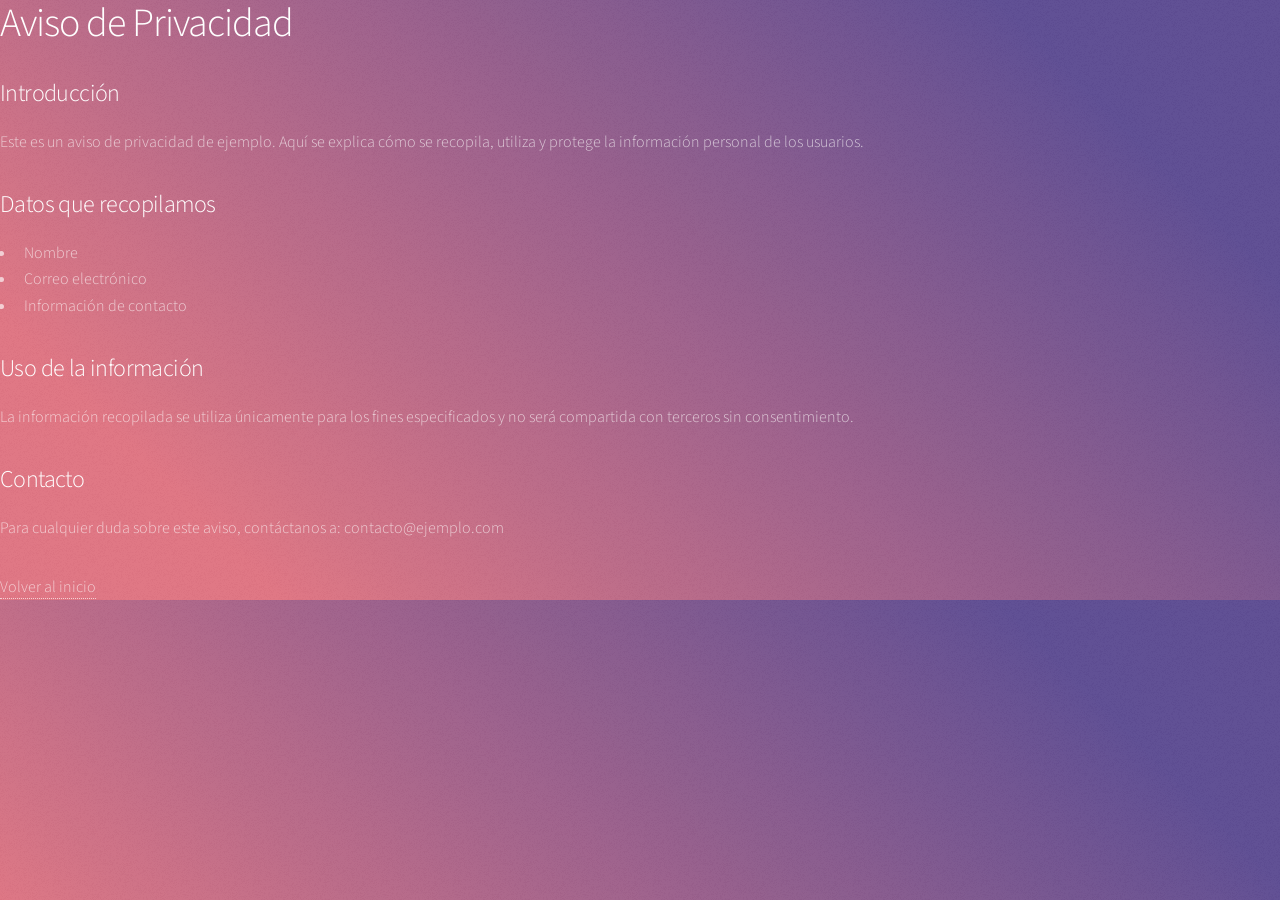
<file: aviso-privacidad.html>
<!DOCTYPE html>
<html lang="es">
<head>
    <meta charset="UTF-8">
    <meta name="viewport" content="width=device-width, initial-scale=1.0">
    <title>Aviso de Privacidad</title>
    <link rel="stylesheet" href="assets/css/main.css">
</head>
<body>
    <header>
        <h1>Aviso de Privacidad</h1>
    </header>
    <main>
        <section>
            <h2>Introducción</h2>
            <p>Este es un aviso de privacidad de ejemplo. Aquí se explica cómo se recopila, utiliza y protege la información personal de los usuarios.</p>
            <h2>Datos que recopilamos</h2>
            <ul>
                <li>Nombre</li>
                <li>Correo electrónico</li>
                <li>Información de contacto</li>
            </ul>
            <h2>Uso de la información</h2>
            <p>La información recopilada se utiliza únicamente para los fines especificados y no será compartida con terceros sin consentimiento.</p>
            <h2>Contacto</h2>
            <p>Para cualquier duda sobre este aviso, contáctanos a: contacto@ejemplo.com</p>
        </section>
    </main>
    <footer>
        <a href="index.html">Volver al inicio</a>
    </footer>
</body>
</html>
</file>
<file: assets/css/main.css>
@import url(fontawesome-all.min.css);
@import 'https://fonts.googleapis.com/css?family=Source+Sans+Pro:300,400';

/*
	Stellar by HTML5 UP
	html5up.net | @ajlkn
	Free for personal and commercial use under the CCA 3.0 license (html5up.net/license)
*/

html, body, div, span, applet, object,
iframe, h1, h2, h3, h4, h5, h6, p, blockquote,
pre, a, abbr, acronym, address, big, cite,
code, del, dfn, em, img, ins, kbd, q, s, samp,
small, strike, strong, sub, sup, tt, var, b,
u, i, center, dl, dt, dd, ol, ul, li, fieldset,
form, label, legend, table, caption, tbody,
tfoot, thead, tr, th, td, article, aside,
canvas, details, embed, figure, figcaption,
footer, header, hgroup, menu, nav, output, ruby,
section, summary, time, mark, audio, video {
	margin: 0;
	padding: 0;
	border: 0;
	font-size: 100%;
	font: inherit;
	vertical-align: baseline;}

article, aside, details, figcaption, figure,
footer, header, hgroup, menu, nav, section {
	display: block;}

body {
	line-height: 1;
}

ol, ul {
	list-style: none;
}

blockquote, q {
	quotes: none;
}

	blockquote:before, blockquote:after, q:before, q:after {
		content: '';
		content: none;
	}

table {
	border-collapse: collapse;
	border-spacing: 0;
}

body {
	-webkit-text-size-adjust: none;
}

mark {
	background-color: transparent;
	color: inherit;
}

input::-moz-focus-inner {
	border: 0;
	padding: 0;
}

input, select, textarea {
	-moz-appearance: none;
	-webkit-appearance: none;
	-ms-appearance: none;
	appearance: none;
}

/* Basic */

	@-ms-viewport {
		width: device-width;
	}

	body {
		-ms-overflow-style: scrollbar;
	}

	@media screen and (max-width: 480px) {

		html, body {
			min-width: 320px;
		}

	}

	html {
		box-sizing: border-box;
	}

	*, *:before, *:after {
		box-sizing: inherit;
	}

	body {
		background-color: #935d8c;
		background-image: url("images/overlay.png"), -moz-linear-gradient(45deg, #e37682 15%, #5f4d93 85%);
		background-image: url("images/overlay.png"), -webkit-linear-gradient(45deg, #e37682 15%, #5f4d93 85%);
		background-image: url("images/overlay.png"), -ms-linear-gradient(45deg, #e37682 15%, #5f4d93 85%);
		background-image: url("images/overlay.png"), linear-gradient(45deg, #e37682 15%, #5f4d93 85%);
	}

		body.is-preload *, body.is-preload *:before, body.is-preload *:after {
			-moz-animation: none !important;
			-webkit-animation: none !important;
			-ms-animation: none !important;
			animation: none !important;
			-moz-transition: none !important;
			-webkit-transition: none !important;
			-ms-transition: none !important;
			transition: none !important;
		}

/* Type */

	body {
		background-color: #935d8c;
		color: rgba(255, 255, 255, 0.65);
	}

	body, input, select, textarea {
		font-family: "Source Sans Pro", Helvetica, sans-serif;
		font-size: 17pt;
		font-weight: 300;
		line-height: 1.65;
	}

		@media screen and (max-width: 1680px) {

			body, input, select, textarea {
				font-size: 14pt;
			}

		}

		@media screen and (max-width: 1280px) {

			body, input, select, textarea {
				font-size: 12pt;
			}

		}

		@media screen and (max-width: 360px) {

			body, input, select, textarea {
				font-size: 11pt;
			}

		}

	a {
		-moz-transition: color 0.2s ease, border-bottom 0.2s ease;
		-webkit-transition: color 0.2s ease, border-bottom 0.2s ease;
		-ms-transition: color 0.2s ease, border-bottom 0.2s ease;
		transition: color 0.2s ease, border-bottom 0.2s ease;
		text-decoration: none;
		border-bottom: dotted 1px;
		color: inherit;
	}

		a:hover {
			border-bottom-color: transparent;
		}

	strong, b {
		font-weight: 400;
	}

	em, i {
		font-style: italic;
	}

	p {
		margin: 0 0 2em 0;
	}

		p.content {
			-moz-columns: 20em 2;
			-webkit-columns: 20em 2;
			-ms-columns: 20em 2;
			columns: 20em 2;
			-moz-column-gap: 2em;
			-webkit-column-gap: 2em;
			-ms-column-gap: 2em;
			column-gap: 2em;
			text-align: justify;
		}

	h1, h2, h3, h4, h5, h6 {
		font-weight: 300;
		line-height: 1.5;
		margin: 0 0 0.7em 0;
		letter-spacing: -0.025em;
	}

		h1 a, h2 a, h3 a, h4 a, h5 a, h6 a {
			color: inherit;
			text-decoration: none;
		}

	h1 {
		font-size: 2.5em;
		line-height: 1.2;
	}

	h2 {
		font-size: 1.5em;
	}

	h3 {
		font-size: 1.25em;
	}

	h4 {
		font-size: 1.1em;
	}

	h5 {
		font-size: 0.9em;
	}

	h6 {
		font-size: 0.7em;
	}

	@media screen and (max-width: 736px) {

		h1 {
			font-size: 2em;
		}

	}

	sub {
		font-size: 0.8em;
		position: relative;
		top: 0.5em;
	}

	sup {
		font-size: 0.8em;
		position: relative;
		top: -0.5em;
	}

	blockquote {
		border-left: solid 4px;
		font-style: italic;
		margin: 0 0 2em 0;
		padding: 0.5em 0 0.5em 2em;
	}

	code {
		border-radius: 8px;
		border: solid 1px;
		font-family: "Courier New", monospace;
		font-size: 0.9em;
		margin: 0 0.25em;
		padding: 0.25em 0.65em;
	}

	pre {
		-webkit-overflow-scrolling: touch;
		font-family: "Courier New", monospace;
		font-size: 0.9em;
		margin: 0 0 2em 0;
	}

		pre code {
			display: block;
			line-height: 1.75;
			padding: 1em 1.5em;
			overflow-x: auto;
		}

	hr {
		border: 0;
		border-bottom: solid 1px;
		margin: 2em 0;
	}

		hr.major {
			margin: 3em 0;
		}

	.align-left {
		text-align: left;
	}

	.align-center {
		text-align: center;
	}

	.align-right {
		text-align: right;
	}

	input, select, textarea {
		color: #ffffff;
	}

	a:hover {
		color: #ffffff;
	}

	strong, b {
		color: #ffffff;
	}

	h1, h2, h3, h4, h5, h6 {
		color: #ffffff;
	}

	blockquote {
		border-left-color: rgba(255, 255, 255, 0.35);
	}

	code {
		background: rgba(255, 255, 255, 0.075);
		border-color: rgba(255, 255, 255, 0.35);
	}

	hr {
		border-bottom-color: rgba(255, 255, 255, 0.35);
	}

/* Row */

	.row {
		display: flex;
		flex-wrap: wrap;
		box-sizing: border-box;
		align-items: stretch;
	}

		.row > * {
			box-sizing: border-box;
		}

		.row.gtr-uniform > * > :last-child {
			margin-bottom: 0;
		}

		.row.aln-left {
			justify-content: flex-start;
		}

		.row.aln-center {
			justify-content: center;
		}

		.row.aln-right {
			justify-content: flex-end;
		}

		.row.aln-top {
			align-items: flex-start;
		}

		.row.aln-middle {
			align-items: center;
		}

		.row.aln-bottom {
			align-items: flex-end;
		}

		.row > .imp {
			order: -1;
		}

		.row > .col-1 {
			width: 8.33333%;
		}

		.row > .off-1 {
			margin-left: 8.33333%;
		}

		.row > .col-2 {
			width: 16.66667%;
		}

		.row > .off-2 {
			margin-left: 16.66667%;
		}

		.row > .col-3 {
			width: 25%;
		}

		.row > .off-3 {
			margin-left: 25%;
		}

		.row > .col-4 {
			width: 33.33333%;
		}

		.row > .off-4 {
			margin-left: 33.33333%;
		}

		.row > .col-5 {
			width: 41.66667%;
		}

		.row > .off-5 {
			margin-left: 41.66667%;
		}

		.row > .col-6 {
			width: 50%;
		}

		.row > .off-6 {
			margin-left: 50%;
		}

		.row > .col-7 {
			width: 58.33333%;
		}

		.row > .off-7 {
			margin-left: 58.33333%;
		}

		.row > .col-8 {
			width: 66.66667%;
		}

		.row > .off-8 {
			margin-left: 66.66667%;
		}

		.row > .col-9 {
			width: 75%;
		}

		.row > .off-9 {
			margin-left: 75%;
		}

		.row > .col-10 {
			width: 83.33333%;
		}

		.row > .off-10 {
			margin-left: 83.33333%;
		}

		.row > .col-11 {
			width: 91.66667%;
		}

		.row > .off-11 {
			margin-left: 91.66667%;
		}

		.row > .col-12 {
			width: 100%;
		}

		.row > .off-12 {
			margin-left: 100%;
		}

		.row.gtr-0 {
			margin-top: 0;
			margin-left: 0em;
		}

			.row.gtr-0 > * {
				padding: 0 0 0 0em;
			}

			.row.gtr-0.gtr-uniform {
				margin-top: 0em;
			}

				.row.gtr-0.gtr-uniform > * {
					padding-top: 0em;
				}

		.row.gtr-25 {
			margin-top: 0;
			margin-left: -0.375em;
		}

			.row.gtr-25 > * {
				padding: 0 0 0 0.375em;
			}

			.row.gtr-25.gtr-uniform {
				margin-top: -0.375em;
			}

				.row.gtr-25.gtr-uniform > * {
					padding-top: 0.375em;
				}

		.row.gtr-50 {
			margin-top: 0;
			margin-left: -0.75em;
		}

			.row.gtr-50 > * {
				padding: 0 0 0 0.75em;
			}

			.row.gtr-50.gtr-uniform {
				margin-top: -0.75em;
			}

				.row.gtr-50.gtr-uniform > * {
					padding-top: 0.75em;
				}

		.row {
			margin-top: 0;
			margin-left: -1.5em;
		}

			.row > * {
				padding: 0 0 0 1.5em;
			}

			.row.gtr-uniform {
				margin-top: -1.5em;
			}

				.row.gtr-uniform > * {
					padding-top: 1.5em;
				}

		.row.gtr-150 {
			margin-top: 0;
			margin-left: -2.25em;
		}

			.row.gtr-150 > * {
				padding: 0 0 0 2.25em;
			}

			.row.gtr-150.gtr-uniform {
				margin-top: -2.25em;
			}

				.row.gtr-150.gtr-uniform > * {
					padding-top: 2.25em;
				}

		.row.gtr-200 {
			margin-top: 0;
			margin-left: -3em;
		}

			.row.gtr-200 > * {
				padding: 0 0 0 3em;
			}

			.row.gtr-200.gtr-uniform {
				margin-top: -3em;
			}

				.row.gtr-200.gtr-uniform > * {
					padding-top: 3em;
				}

		@media screen and (max-width: 1680px) {

			.row {
				display: flex;
				flex-wrap: wrap;
				box-sizing: border-box;
				align-items: stretch;
			}

				.row > * {
					box-sizing: border-box;
				}

				.row.gtr-uniform > * > :last-child {
					margin-bottom: 0;
				}

				.row.aln-left {
					justify-content: flex-start;
				}

				.row.aln-center {
					justify-content: center;
				}

				.row.aln-right {
					justify-content: flex-end;
				}

				.row.aln-top {
					align-items: flex-start;
				}

				.row.aln-middle {
					align-items: center;
				}

				.row.aln-bottom {
					align-items: flex-end;
				}

				.row > .imp-xlarge {
					order: -1;
				}

				.row > .col-1-xlarge {
					width: 8.33333%;
				}

				.row > .off-1-xlarge {
					margin-left: 8.33333%;
				}

				.row > .col-2-xlarge {
					width: 16.66667%;
				}

				.row > .off-2-xlarge {
					margin-left: 16.66667%;
				}

				.row > .col-3-xlarge {
					width: 25%;
				}

				.row > .off-3-xlarge {
					margin-left: 25%;
				}

				.row > .col-4-xlarge {
					width: 33.33333%;
				}

				.row > .off-4-xlarge {
					margin-left: 33.33333%;
				}

				.row > .col-5-xlarge {
					width: 41.66667%;
				}

				.row > .off-5-xlarge {
					margin-left: 41.66667%;
				}

				.row > .col-6-xlarge {
					width: 50%;
				}

				.row > .off-6-xlarge {
					margin-left: 50%;
				}

				.row > .col-7-xlarge {
					width: 58.33333%;
				}

				.row > .off-7-xlarge {
					margin-left: 58.33333%;
				}

				.row > .col-8-xlarge {
					width: 66.66667%;
				}

				.row > .off-8-xlarge {
					margin-left: 66.66667%;
				}

				.row > .col-9-xlarge {
					width: 75%;
				}

				.row > .off-9-xlarge {
					margin-left: 75%;
				}

				.row > .col-10-xlarge {
					width: 83.33333%;
				}

				.row > .off-10-xlarge {
					margin-left: 83.33333%;
				}

				.row > .col-11-xlarge {
					width: 91.66667%;
				}

				.row > .off-11-xlarge {
					margin-left: 91.66667%;
				}

				.row > .col-12-xlarge {
					width: 100%;
				}

				.row > .off-12-xlarge {
					margin-left: 100%;
				}

				.row.gtr-0 {
					margin-top: 0;
					margin-left: 0em;
				}

					.row.gtr-0 > * {
						padding: 0 0 0 0em;
					}

					.row.gtr-0.gtr-uniform {
						margin-top: 0em;
					}

						.row.gtr-0.gtr-uniform > * {
							padding-top: 0em;
						}

				.row.gtr-25 {
					margin-top: 0;
					margin-left: -0.375em;
				}

					.row.gtr-25 > * {
						padding: 0 0 0 0.375em;
					}

					.row.gtr-25.gtr-uniform {
						margin-top: -0.375em;
					}

						.row.gtr-25.gtr-uniform > * {
							padding-top: 0.375em;
						}

				.row.gtr-50 {
					margin-top: 0;
					margin-left: -0.75em;
				}

					.row.gtr-50 > * {
						padding: 0 0 0 0.75em;
					}

					.row.gtr-50.gtr-uniform {
						margin-top: -0.75em;
					}

						.row.gtr-50.gtr-uniform > * {
							padding-top: 0.75em;
						}

				.row {
					margin-top: 0;
					margin-left: -1.5em;
				}

					.row > * {
						padding: 0 0 0 1.5em;
					}

					.row.gtr-uniform {
						margin-top: -1.5em;
					}

						.row.gtr-uniform > * {
							padding-top: 1.5em;
						}

				.row.gtr-150 {
					margin-top: 0;
					margin-left: -2.25em;
				}

					.row.gtr-150 > * {
						padding: 0 0 0 2.25em;
					}

					.row.gtr-150.gtr-uniform {
						margin-top: -2.25em;
					}

						.row.gtr-150.gtr-uniform > * {
							padding-top: 2.25em;
						}

				.row.gtr-200 {
					margin-top: 0;
					margin-left: -3em;
				}

					.row.gtr-200 > * {
						padding: 0 0 0 3em;
					}

					.row.gtr-200.gtr-uniform {
						margin-top: -3em;
					}

						.row.gtr-200.gtr-uniform > * {
							padding-top: 3em;
						}

		}

		@media screen and (max-width: 1280px) {

			.row {
				display: flex;
				flex-wrap: wrap;
				box-sizing: border-box;
				align-items: stretch;
			}

				.row > * {
					box-sizing: border-box;
				}

				.row.gtr-uniform > * > :last-child {
					margin-bottom: 0;
				}

				.row.aln-left {
					justify-content: flex-start;
				}

				.row.aln-center {
					justify-content: center;
				}

				.row.aln-right {
					justify-content: flex-end;
				}

				.row.aln-top {
					align-items: flex-start;
				}

				.row.aln-middle {
					align-items: center;
				}

				.row.aln-bottom {
					align-items: flex-end;
				}

				.row > .imp-large {
					order: -1;
				}

				.row > .col-1-large {
					width: 8.33333%;
				}

				.row > .off-1-large {
					margin-left: 8.33333%;
				}

				.row > .col-2-large {
					width: 16.66667%;
				}

				.row > .off-2-large {
					margin-left: 16.66667%;
				}

				.row > .col-3-large {
					width: 25%;
				}

				.row > .off-3-large {
					margin-left: 25%;
				}

				.row > .col-4-large {
					width: 33.33333%;
				}

				.row > .off-4-large {
					margin-left: 33.33333%;
				}

				.row > .col-5-large {
					width: 41.66667%;
				}

				.row > .off-5-large {
					margin-left: 41.66667%;
				}

				.row > .col-6-large {
					width: 50%;
				}

				.row > .off-6-large {
					margin-left: 50%;
				}

				.row > .col-7-large {
					width: 58.33333%;
				}

				.row > .off-7-large {
					margin-left: 58.33333%;
				}

				.row > .col-8-large {
					width: 66.66667%;
				}

				.row > .off-8-large {
					margin-left: 66.66667%;
				}

				.row > .col-9-large {
					width: 75%;
				}

				.row > .off-9-large {
					margin-left: 75%;
				}

				.row > .col-10-large {
					width: 83.33333%;
				}

				.row > .off-10-large {
					margin-left: 83.33333%;
				}

				.row > .col-11-large {
					width: 91.66667%;
				}

				.row > .off-11-large {
					margin-left: 91.66667%;
				}

				.row > .col-12-large {
					width: 100%;
				}

				.row > .off-12-large {
					margin-left: 100%;
				}

				.row.gtr-0 {
					margin-top: 0;
					margin-left: 0em;
				}

					.row.gtr-0 > * {
						padding: 0 0 0 0em;
					}

					.row.gtr-0.gtr-uniform {
						margin-top: 0em;
					}

						.row.gtr-0.gtr-uniform > * {
							padding-top: 0em;
						}

				.row.gtr-25 {
					margin-top: 0;
					margin-left: -0.375em;
				}

					.row.gtr-25 > * {
						padding: 0 0 0 0.375em;
					}

					.row.gtr-25.gtr-uniform {
						margin-top: -0.375em;
					}

						.row.gtr-25.gtr-uniform > * {
							padding-top: 0.375em;
						}

				.row.gtr-50 {
					margin-top: 0;
					margin-left: -0.75em;
				}

					.row.gtr-50 > * {
						padding: 0 0 0 0.75em;
					}

					.row.gtr-50.gtr-uniform {
						margin-top: -0.75em;
					}

						.row.gtr-50.gtr-uniform > * {
							padding-top: 0.75em;
						}

				.row {
					margin-top: 0;
					margin-left: -1.5em;
				}

					.row > * {
						padding: 0 0 0 1.5em;
					}

					.row.gtr-uniform {
						margin-top: -1.5em;
					}

						.row.gtr-uniform > * {
							padding-top: 1.5em;
						}

				.row.gtr-150 {
					margin-top: 0;
					margin-left: -2.25em;
				}

					.row.gtr-150 > * {
						padding: 0 0 0 2.25em;
					}

					.row.gtr-150.gtr-uniform {
						margin-top: -2.25em;
					}

						.row.gtr-150.gtr-uniform > * {
							padding-top: 2.25em;
						}

				.row.gtr-200 {
					margin-top: 0;
					margin-left: -3em;
				}

					.row.gtr-200 > * {
						padding: 0 0 0 3em;
					}

					.row.gtr-200.gtr-uniform {
						margin-top: -3em;
					}

						.row.gtr-200.gtr-uniform > * {
							padding-top: 3em;
						}

		}

		@media screen and (max-width: 980px) {

			.row {
				display: flex;
				flex-wrap: wrap;
				box-sizing: border-box;
				align-items: stretch;
			}

				.row > * {
					box-sizing: border-box;
				}

				.row.gtr-uniform > * > :last-child {
					margin-bottom: 0;
				}

				.row.aln-left {
					justify-content: flex-start;
				}

				.row.aln-center {
					justify-content: center;
				}

				.row.aln-right {
					justify-content: flex-end;
				}

				.row.aln-top {
					align-items: flex-start;
				}

				.row.aln-middle {
					align-items: center;
				}

				.row.aln-bottom {
					align-items: flex-end;
				}

				.row > .imp-medium {
					order: -1;
				}

				.row > .col-1-medium {
					width: 8.33333%;
				}

				.row > .off-1-medium {
					margin-left: 8.33333%;
				}

				.row > .col-2-medium {
					width: 16.66667%;
				}

				.row > .off-2-medium {
					margin-left: 16.66667%;
				}

				.row > .col-3-medium {
					width: 25%;
				}

				.row > .off-3-medium {
					margin-left: 25%;
				}

				.row > .col-4-medium {
					width: 33.33333%;
				}

				.row > .off-4-medium {
					margin-left: 33.33333%;
				}

				.row > .col-5-medium {
					width: 41.66667%;
				}

				.row > .off-5-medium {
					margin-left: 41.66667%;
				}

				.row > .col-6-medium {
					width: 50%;
				}

				.row > .off-6-medium {
					margin-left: 50%;
				}

				.row > .col-7-medium {
					width: 58.33333%;
				}

				.row > .off-7-medium {
					margin-left: 58.33333%;
				}

				.row > .col-8-medium {
					width: 66.66667%;
				}

				.row > .off-8-medium {
					margin-left: 66.66667%;
				}

				.row > .col-9-medium {
					width: 75%;
				}

				.row > .off-9-medium {
					margin-left: 75%;
				}

				.row > .col-10-medium {
					width: 83.33333%;
				}

				.row > .off-10-medium {
					margin-left: 83.33333%;
				}

				.row > .col-11-medium {
					width: 91.66667%;
				}

				.row > .off-11-medium {
					margin-left: 91.66667%;
				}

				.row > .col-12-medium {
					width: 100%;
				}

				.row > .off-12-medium {
					margin-left: 100%;
				}

				.row.gtr-0 {
					margin-top: 0;
					margin-left: 0em;
				}

					.row.gtr-0 > * {
						padding: 0 0 0 0em;
					}

					.row.gtr-0.gtr-uniform {
						margin-top: 0em;
					}

						.row.gtr-0.gtr-uniform > * {
							padding-top: 0em;
						}

				.row.gtr-25 {
					margin-top: 0;
					margin-left: -0.375em;
				}

					.row.gtr-25 > * {
						padding: 0 0 0 0.375em;
					}

					.row.gtr-25.gtr-uniform {
						margin-top: -0.375em;
					}

						.row.gtr-25.gtr-uniform > * {
							padding-top: 0.375em;
						}

				.row.gtr-50 {
					margin-top: 0;
					margin-left: -0.75em;
				}

					.row.gtr-50 > * {
						padding: 0 0 0 0.75em;
					}

					.row.gtr-50.gtr-uniform {
						margin-top: -0.75em;
					}

						.row.gtr-50.gtr-uniform > * {
							padding-top: 0.75em;
						}

				.row {
					margin-top: 0;
					margin-left: -1.5em;
				}

					.row > * {
						padding: 0 0 0 1.5em;
					}

					.row.gtr-uniform {
						margin-top: -1.5em;
					}

						.row.gtr-uniform > * {
							padding-top: 1.5em;
						}

				.row.gtr-150 {
					margin-top: 0;
					margin-left: -2.25em;
				}

					.row.gtr-150 > * {
						padding: 0 0 0 2.25em;
					}

					.row.gtr-150.gtr-uniform {
						margin-top: -2.25em;
					}

						.row.gtr-150.gtr-uniform > * {
							padding-top: 2.25em;
						}

				.row.gtr-200 {
					margin-top: 0;
					margin-left: -3em;
				}

					.row.gtr-200 > * {
						padding: 0 0 0 3em;
					}

					.row.gtr-200.gtr-uniform {
						margin-top: -3em;
					}

						.row.gtr-200.gtr-uniform > * {
							padding-top: 3em;
						}

		}

		@media screen and (max-width: 736px) {

			.row {
				display: flex;
				flex-wrap: wrap;
				box-sizing: border-box;
				align-items: stretch;
			}

				.row > * {
					box-sizing: border-box;
				}

				.row.gtr-uniform > * > :last-child {
					margin-bottom: 0;
				}

				.row.aln-left {
					justify-content: flex-start;
				}

				.row.aln-center {
					justify-content: center;
				}

				.row.aln-right {
					justify-content: flex-end;
				}

				.row.aln-top {
					align-items: flex-start;
				}

				.row.aln-middle {
					align-items: center;
				}

				.row.aln-bottom {
					align-items: flex-end;
				}

				.row > .imp-small {
					order: -1;
				}

				.row > .col-1-small {
					width: 8.33333%;
				}

				.row > .off-1-small {
					margin-left: 8.33333%;
				}

				.row > .col-2-small {
					width: 16.66667%;
				}

				.row > .off-2-small {
					margin-left: 16.66667%;
				}

				.row > .col-3-small {
					width: 25%;
				}

				.row > .off-3-small {
					margin-left: 25%;
				}

				.row > .col-4-small {
					width: 33.33333%;
				}

				.row > .off-4-small {
					margin-left: 33.33333%;
				}

				.row > .col-5-small {
					width: 41.66667%;
				}

				.row > .off-5-small {
					margin-left: 41.66667%;
				}

				.row > .col-6-small {
					width: 50%;
				}

				.row > .off-6-small {
					margin-left: 50%;
				}

				.row > .col-7-small {
					width: 58.33333%;
				}

				.row > .off-7-small {
					margin-left: 58.33333%;
				}

				.row > .col-8-small {
					width: 66.66667%;
				}

				.row > .off-8-small {
					margin-left: 66.66667%;
				}

				.row > .col-9-small {
					width: 75%;
				}

				.row > .off-9-small {
					margin-left: 75%;
				}

				.row > .col-10-small {
					width: 83.33333%;
				}

				.row > .off-10-small {
					margin-left: 83.33333%;
				}

				.row > .col-11-small {
					width: 91.66667%;
				}

				.row > .off-11-small {
					margin-left: 91.66667%;
				}

				.row > .col-12-small {
					width: 100%;
				}

				.row > .off-12-small {
					margin-left: 100%;
				}

				.row.gtr-0 {
					margin-top: 0;
					margin-left: 0em;
				}

					.row.gtr-0 > * {
						padding: 0 0 0 0em;
					}

					.row.gtr-0.gtr-uniform {
						margin-top: 0em;
					}

						.row.gtr-0.gtr-uniform > * {
							padding-top: 0em;
						}

				.row.gtr-25 {
					margin-top: 0;
					margin-left: -0.25em;
				}

					.row.gtr-25 > * {
						padding: 0 0 0 0.25em;
					}

					.row.gtr-25.gtr-uniform {
						margin-top: -0.25em;
					}

						.row.gtr-25.gtr-uniform > * {
							padding-top: 0.25em;
						}

				.row.gtr-50 {
					margin-top: 0;
					margin-left: -0.5em;
				}

					.row.gtr-50 > * {
						padding: 0 0 0 0.5em;
					}

					.row.gtr-50.gtr-uniform {
						margin-top: -0.5em;
					}

						.row.gtr-50.gtr-uniform > * {
							padding-top: 0.5em;
						}

				.row {
					margin-top: 0;
					margin-left: -1em;
				}

					.row > * {
						padding: 0 0 0 1em;
					}

					.row.gtr-uniform {
						margin-top: -1em;
					}

						.row.gtr-uniform > * {
							padding-top: 1em;
						}

				.row.gtr-150 {
					margin-top: 0;
					margin-left: -1.5em;
				}

					.row.gtr-150 > * {
						padding: 0 0 0 1.5em;
					}

					.row.gtr-150.gtr-uniform {
						margin-top: -1.5em;
					}

						.row.gtr-150.gtr-uniform > * {
							padding-top: 1.5em;
						}

				.row.gtr-200 {
					margin-top: 0;
					margin-left: -2em;
				}

					.row.gtr-200 > * {
						padding: 0 0 0 2em;
					}

					.row.gtr-200.gtr-uniform {
						margin-top: -2em;
					}

						.row.gtr-200.gtr-uniform > * {
							padding-top: 2em;
						}

		}

		@media screen and (max-width: 480px) {

			.row {
				display: flex;
				flex-wrap: wrap;
				box-sizing: border-box;
				align-items: stretch;
			}

				.row > * {
					box-sizing: border-box;
				}

				.row.gtr-uniform > * > :last-child {
					margin-bottom: 0;
				}

				.row.aln-left {
					justify-content: flex-start;
				}

				.row.aln-center {
					justify-content: center;
				}

				.row.aln-right {
					justify-content: flex-end;
				}

				.row.aln-top {
					align-items: flex-start;
				}

				.row.aln-middle {
					align-items: center;
				}

				.row.aln-bottom {
					align-items: flex-end;
				}

				.row > .imp-xsmall {
					order: -1;
				}

				.row > .col-1-xsmall {
					width: 8.33333%;
				}

				.row > .off-1-xsmall {
					margin-left: 8.33333%;
				}

				.row > .col-2-xsmall {
					width: 16.66667%;
				}

				.row > .off-2-xsmall {
					margin-left: 16.66667%;
				}

				.row > .col-3-xsmall {
					width: 25%;
				}

				.row > .off-3-xsmall {
					margin-left: 25%;
				}

				.row > .col-4-xsmall {
					width: 33.33333%;
				}

				.row > .off-4-xsmall {
					margin-left: 33.33333%;
				}

				.row > .col-5-xsmall {
					width: 41.66667%;
				}

				.row > .off-5-xsmall {
					margin-left: 41.66667%;
				}

				.row > .col-6-xsmall {
					width: 50%;
				}

				.row > .off-6-xsmall {
					margin-left: 50%;
				}

				.row > .col-7-xsmall {
					width: 58.33333%;
				}

				.row > .off-7-xsmall {
					margin-left: 58.33333%;
				}

				.row > .col-8-xsmall {
					width: 66.66667%;
				}

				.row > .off-8-xsmall {
					margin-left: 66.66667%;
				}

				.row > .col-9-xsmall {
					width: 75%;
				}

				.row > .off-9-xsmall {
					margin-left: 75%;
				}

				.row > .col-10-xsmall {
					width: 83.33333%;
				}

				.row > .off-10-xsmall {
					margin-left: 83.33333%;
				}

				.row > .col-11-xsmall {
					width: 91.66667%;
				}

				.row > .off-11-xsmall {
					margin-left: 91.66667%;
				}

				.row > .col-12-xsmall {
					width: 100%;
				}

				.row > .off-12-xsmall {
					margin-left: 100%;
				}

				.row.gtr-0 {
					margin-top: 0;
					margin-left: 0em;
				}

					.row.gtr-0 > * {
						padding: 0 0 0 0em;
					}

					.row.gtr-0.gtr-uniform {
						margin-top: 0em;
					}

						.row.gtr-0.gtr-uniform > * {
							padding-top: 0em;
						}

				.row.gtr-25 {
					margin-top: 0;
					margin-left: -0.3125em;
				}

					.row.gtr-25 > * {
						padding: 0 0 0 0.3125em;
					}

					.row.gtr-25.gtr-uniform {
						margin-top: -0.3125em;
					}

						.row.gtr-25.gtr-uniform > * {
							padding-top: 0.3125em;
						}

				.row.gtr-50 {
					margin-top: 0;
					margin-left: -0.625em;
				}

					.row.gtr-50 > * {
						padding: 0 0 0 0.625em;
					}

					.row.gtr-50.gtr-uniform {
						margin-top: -0.625em;
					}

						.row.gtr-50.gtr-uniform > * {
							padding-top: 0.625em;
						}

				.row {
					margin-top: 0;
					margin-left: -1.25em;
				}

					.row > * {
						padding: 0 0 0 1.25em;
					}

					.row.gtr-uniform {
						margin-top: -1.25em;
					}

						.row.gtr-uniform > * {
							padding-top: 1.25em;
						}

				.row.gtr-150 {
					margin-top: 0;
					margin-left: -1.875em;
				}

					.row.gtr-150 > * {
						padding: 0 0 0 1.875em;
					}

					.row.gtr-150.gtr-uniform {
						margin-top: -1.875em;
					}

						.row.gtr-150.gtr-uniform > * {
							padding-top: 1.875em;
						}

				.row.gtr-200 {
					margin-top: 0;
					margin-left: -2.5em;
				}

					.row.gtr-200 > * {
						padding: 0 0 0 2.5em;
					}

					.row.gtr-200.gtr-uniform {
						margin-top: -2.5em;
					}

						.row.gtr-200.gtr-uniform > * {
							padding-top: 2.5em;
						}

		}

/* Box */

	.box {
		border-radius: 8px;
		border: solid;
		margin-bottom: 2em;
		padding: 1.5em;
	}

		.box > :last-child,
		.box > :last-child > :last-child,
		.box > :last-child > :last-child > :last-child {
			margin-bottom: 0;
		}

		.box.alt {
			border: 0;
			border-radius: 0;
			padding: 0;
		}

	.box {
		border-color: rgba(255, 255, 255, 0.35);
	}

/* Button */

	input[type="submit"],
	input[type="reset"],
	input[type="button"],
	button,
	.button {
		-moz-appearance: none;
		-webkit-appearance: none;
		-ms-appearance: none;
		appearance: none;
		-moz-transition: background-color 0.2s ease-in-out, color 0.2s ease-in-out;
		-webkit-transition: background-color 0.2s ease-in-out, color 0.2s ease-in-out;
		-ms-transition: background-color 0.2s ease-in-out, color 0.2s ease-in-out;
		transition: background-color 0.2s ease-in-out, color 0.2s ease-in-out;
		border-radius: 8px;
		border: 0;
		cursor: pointer;
		display: inline-block;
		font-weight: 300;
		/* height: 2.75em; */
		line-height: 2.75em;
		/* min-width: 9.25em; */
		padding: 0 1.5em;
		text-align: center;
		text-decoration: none;
		white-space: nowrap;
	}

		input[type="submit"].icon,
		input[type="reset"].icon,
		input[type="button"].icon,
		button.icon,
		.button.icon {
			padding-left: 1.35em;
		}

			input[type="submit"].icon:before,
			input[type="reset"].icon:before,
			input[type="button"].icon:before,
			button.icon:before,
			.button.icon:before {
				margin-right: 0.5em;
			}

		input[type="submit"].fit,
		input[type="reset"].fit,
		input[type="button"].fit,
		button.fit,
		.button.fit {
			width: 100%;
		}

		input[type="submit"].small,
		input[type="reset"].small,
		input[type="button"].small,
		button.small,
		.button.small {
			font-size: 0.8em;
		}

		input[type="submit"].large,
		input[type="reset"].large,
		input[type="button"].large,
		button.large,
		.button.large {
			font-size: 1.35em;
		}

		input[type="submit"].disabled, input[type="submit"]:disabled,
		input[type="reset"].disabled,
		input[type="reset"]:disabled,
		input[type="button"].disabled,
		input[type="button"]:disabled,
		button.disabled,
		button:disabled,
		.button.disabled,
		.button:disabled {
			pointer-events: none;
			opacity: 0.25;
		}

		@media screen and (max-width: 736px) {

			input[type="submit"],
			input[type="reset"],
			input[type="button"],
			button,
			.button {
				min-width: 0;
			}

		}

	input[type="submit"],
	input[type="reset"],
	input[type="button"],
	button,
	.button {
		background-color: transparent;
		box-shadow: inset 0 0 0 1px rgba(255, 255, 255, 0.35);
		color: #ffffff !important;
	}

		input[type="submit"]:hover,
		input[type="reset"]:hover,
		input[type="button"]:hover,
		button:hover,
		.button:hover {
			background-color: rgba(255, 255, 255, 0.075);
		}

		input[type="submit"]:active,
		input[type="reset"]:active,
		input[type="button"]:active,
		button:active,
		.button:active {
			background-color: rgba(255, 255, 255, 0.2);
		}

		input[type="submit"].icon:before,
		input[type="reset"].icon:before,
		input[type="button"].icon:before,
		button.icon:before,
		.button.icon:before {
			color: rgba(255, 255, 255, 0.5);
		}

		input[type="submit"].primary,
		input[type="reset"].primary,
		input[type="button"].primary,
		button.primary,
		.button.primary {
			background-color: #8cc9f0;
			color: #ffffff !important;
			box-shadow: none;
		}

			input[type="submit"].primary:hover,
			input[type="reset"].primary:hover,
			input[type="button"].primary:hover,
			button.primary:hover,
			.button.primary:hover {
				background-color: #9acff2;
			}

			input[type="submit"].primary:active,
			input[type="reset"].primary:active,
			input[type="button"].primary:active,
			button.primary:active,
			.button.primary:active {
				background-color: #7ec3ee;
			}

			input[type="submit"].primary.icon:before,
			input[type="reset"].primary.icon:before,
			input[type="button"].primary.icon:before,
			button.primary.icon:before,
			.button.primary.icon:before {
				color: #ffffff !important;
			}

/* Form */

	form {
		margin: 0 0 2em 0;
	}

	label {
		display: block;
		font-size: 0.9em;
		font-weight: 400;
		margin: 0 0 1em 0;
	}

	input[type="text"],
	input[type="password"],
	input[type="email"],
	select,
	textarea {
		-moz-appearance: none;
		-webkit-appearance: none;
		-ms-appearance: none;
		appearance: none;
		border-radius: 8px;
		border: solid 1px;
		color: inherit;
		display: block;
		outline: 0;
		padding: 0 1em;
		text-decoration: none;
		width: 100%;
	}

		input[type="text"]:invalid,
		input[type="password"]:invalid,
		input[type="email"]:invalid,
		select:invalid,
		textarea:invalid {
			box-shadow: none;
		}

	select {
		background-size: 1.25rem;
		background-repeat: no-repeat;
		background-position: calc(100% - 1rem) center;
		height: 2.75em;
		padding-right: 2.75em;
		text-overflow: ellipsis;
	}

		select:focus::-ms-value {
			background-color: transparent;
		}

		select::-ms-expand {
			display: none;
		}

	input[type="text"],
	input[type="password"],
	input[type="email"],
	select {
		height: 2.75em;
	}

	textarea {
		padding: 0.75em 1em;
	}

	input[type="checkbox"],
	input[type="radio"] {
		-moz-appearance: none;
		-webkit-appearance: none;
		-ms-appearance: none;
		appearance: none;
		display: block;
		float: left;
		margin-right: -2em;
		opacity: 0;
		width: 1em;
		z-index: -1;
	}

		input[type="checkbox"] + label,
		input[type="radio"] + label {
			text-decoration: none;
			cursor: pointer;
			display: inline-block;
			font-size: 1em;
			font-weight: 300;
			padding-left: 2.4em;
			padding-right: 0.75em;
			position: relative;
		}

			input[type="checkbox"] + label:before,
			input[type="radio"] + label:before {
				-moz-osx-font-smoothing: grayscale;
				-webkit-font-smoothing: antialiased;
				display: inline-block;
				font-style: normal;
				font-variant: normal;
				text-rendering: auto;
				line-height: 1;
				text-transform: none !important;
				font-family: 'Font Awesome 5 Free';
				font-weight: 900;
			}

			input[type="checkbox"] + label:before,
			input[type="radio"] + label:before {
				border-radius: 8px;
				border: solid 1px;
				content: '';
				display: inline-block;
				font-size: 0.8em;
				height: 2.0625em;
				left: 0;
				line-height: 2.0625em;
				position: absolute;
				text-align: center;
				top: 0;
				width: 2.0625em;
			}

		input[type="checkbox"]:checked + label:before,
		input[type="radio"]:checked + label:before {
			content: '\f00c';
		}

	input[type="checkbox"] + label:before {
		border-radius: 8px;
	}

	input[type="radio"] + label:before {
		border-radius: 100%;
	}

	::-webkit-input-placeholder {
		opacity: 1.0;
	}

	:-moz-placeholder {
		opacity: 1.0;
	}

	::-moz-placeholder {
		opacity: 1.0;
	}

	:-ms-input-placeholder {
		opacity: 1.0;
	}

	label {
		color: #ffffff;
	}

	input[type="text"],
	input[type="password"],
	input[type="email"],
	select,
	textarea {
		background-color: rgba(255, 255, 255, 0.075);
		border-color: rgba(255, 255, 255, 0.35);
	}

		input[type="text"]:focus,
		input[type="password"]:focus,
		input[type="email"]:focus,
		select:focus,
		textarea:focus {
			border-color: #8cc9f0;
			box-shadow: 0 0 0 1px #8cc9f0;
		}

	select {
		background-image: url("data:image/svg+xml;charset=utf8,%3Csvg xmlns='http://www.w3.org/2000/svg' width='40' height='40' preserveAspectRatio='none' viewBox='0 0 40 40'%3E%3Cpath d='M9.4,12.3l10.4,10.4l10.4-10.4c0.2-0.2,0.5-0.4,0.9-0.4c0.3,0,0.6,0.1,0.9,0.4l3.3,3.3c0.2,0.2,0.4,0.5,0.4,0.9 c0,0.4-0.1,0.6-0.4,0.9L20.7,31.9c-0.2,0.2-0.5,0.4-0.9,0.4c-0.3,0-0.6-0.1-0.9-0.4L4.3,17.3c-0.2-0.2-0.4-0.5-0.4-0.9 c0-0.4,0.1-0.6,0.4-0.9l3.3-3.3c0.2-0.2,0.5-0.4,0.9-0.4S9.1,12.1,9.4,12.3z' fill='rgba(255, 255, 255, 0.35)' /%3E%3C/svg%3E");
	}

		select option {
			color: #ffffff;
			background: #935d8c;
		}

	input[type="checkbox"] + label,
	input[type="radio"] + label {
		color: rgba(255, 255, 255, 0.65);
	}

		input[type="checkbox"] + label:before,
		input[type="radio"] + label:before {
			background: rgba(255, 255, 255, 0.075);
			border-color: rgba(255, 255, 255, 0.35);
		}

	input[type="checkbox"]:checked + label:before,
	input[type="radio"]:checked + label:before {
		background-color: #ffffff;
		border-color: #ffffff;
		color: #935d8c;
	}

	input[type="checkbox"]:focus + label:before,
	input[type="radio"]:focus + label:before {
		border-color: #8cc9f0;
		box-shadow: 0 0 0 1px #8cc9f0;
	}

	::-webkit-input-placeholder {
		color: rgba(255, 255, 255, 0.5) !important;
	}

	:-moz-placeholder {
		color: rgba(255, 255, 255, 0.5) !important;
	}

	::-moz-placeholder {
		color: rgba(255, 255, 255, 0.5) !important;
	}

	:-ms-input-placeholder {
		color: rgba(255, 255, 255, 0.5) !important;
	}

	.formerize-placeholder {
		color: rgba(255, 255, 255, 0.5) !important;
	}

/* Icon */

	.icon {
		text-decoration: none;
		-moz-transition: background-color 0.2s ease-in-out, color 0.2s ease-in-out;
		-webkit-transition: background-color 0.2s ease-in-out, color 0.2s ease-in-out;
		-ms-transition: background-color 0.2s ease-in-out, color 0.2s ease-in-out;
		transition: background-color 0.2s ease-in-out, color 0.2s ease-in-out;
		border-bottom: none;
		position: relative;
	}

		.icon:before {
			-moz-osx-font-smoothing: grayscale;
			-webkit-font-smoothing: antialiased;
			display: inline-block;
			font-style: normal;
			font-variant: normal;
			text-rendering: auto;
			line-height: 1;
			text-transform: none !important;
			font-family: 'Font Awesome 5 Free';
			font-weight: 400;
		}

		.icon > .label {
			display: none;
		}

		.icon:before {
			line-height: solid;
		}

		.icon.solid:before {
			font-weight: 900;
		}

		.icon.brands:before {
			font-family: 'Font Awesome 5 Brands';
		}

		.icon.major {
			border: solid 1px;
			display: inline-block;
			border-radius: 100%;
			padding: 0.65em;
			margin: 0 0 2em 0;
			cursor: default;
		}

			.icon.major:before {
				display: inline-block;
				font-size: 6.25rem;
				width: 2.25em;
				height: 2.25em;
				line-height: 2.2em;
				border-radius: 100%;
				border: solid 1px;
				text-align: center;
			}

		.icon.alt {
			display: inline-block;
			border: solid 1px;
			border-radius: 100%;
		}

			.icon.alt:before {
				display: block;
				font-size: 1.25em;
				width: 2em;
				height: 2em;
				text-align: center;
				line-height: 2em;
			}

		.icon.style1 {
			color: #efa8b0;
		}

		.icon.style2 {
			color: #c79cc8;
		}

		.icon.style3 {
			color: #a89cc8;
		}

		.icon.style4 {
			color: #9bb2e1;
		}

		.icon.style5 {
			color: #8cc9f0;
		}

		.icon.whatsapp-green {
			color: #90c695;
		}

		@media screen and (max-width: 1680px) {

			.icon.major:before {
				font-size: 5.5rem;
			}

		}

		@media screen and (max-width: 1280px) {

			.icon.major:before {
				font-size: 4.75rem;
			}

		}

		@media screen and (max-width: 736px) {

			.icon.major {
				margin: 0 0 1.5em 0;
				padding: 0.35em;
			}

				.icon.major:before {
					font-size: 3.5rem;
				}

		}

	.icon.major {
		border-color: rgba(255, 255, 255, 0.35);
	}

		.icon.major:before {
			border-color: rgba(255, 255, 255, 0.35);
		}

	.icon.alt {
		border-color: rgba(255, 255, 255, 0.35);
		color: #ffffff;
	}

		.icon.alt:hover {
			background-color: rgba(255, 255, 255, 0.075);
		}

		.icon.alt:active {
			background-color: rgba(255, 255, 255, 0.2);
		}

/* Image */

	.image {
		border-radius: 8px;
		border: 0;
		display: inline-block;
		position: relative;
	}

		.image img {
			border-radius: 8px;
			display: block;
		}

		.image.left, .image.right {
			max-width: 40%;
		}

			.image.left img, .image.right img {
				width: 100%;
			}

		.image.left {
			float: left;
			margin: 0 1.5em 1em 0;
			top: 0.25em;
		}

		.image.right {
			float: right;
			margin: 0 0 1em 1.5em;
			top: 0.25em;
		}

		.image.fit {
			display: block;
			margin: 0 0 2em 0;
			width: 100%;
		}

			.image.fit img {
				width: 100%;
			}

		.image.main {
			display: block;
			margin: 0 0 3em 0;
			width: 100%;
		}

			.image.main img {
				width: 100%;
			}

/* List */

	ol {
		list-style: decimal;
		margin: 0 0 2em 0;
		padding-left: 1.25em;
	}

		ol li {
			padding-left: 0.25em;
		}

	ul {
		list-style: disc;
		margin: 0 0 2em 0;
		padding-left: 1em;
	}

		ul li {
			padding-left: 0.5em;
		}

		ul.alt {
			list-style: none;
			padding-left: 0;
		}

			ul.alt li {
				border-top: solid 1px;
				padding: 0.5em 0;
			}

				ul.alt li:first-child {
					border-top: 0;
					padding-top: 0;
				}

	dl {
		margin: 0 0 2em 0;
	}

		dl dt {
			display: block;
			font-weight: 400;
			margin: 0 0 1em 0;
		}

		dl dd {
			margin-left: 2em;
		}

		dl.alt dt {
			display: block;
			width: 3em;
			margin: 0;
			clear: left;
			float: left;
		}

		dl.alt dd {
			margin: 0 0 0.85em 5.5em;
		}

		dl.alt:after {
			content: '';
			display: block;
			clear: both;
		}

	ul.alt li {
		border-top-color: rgba(255, 255, 255, 0.35);
	}

	dl dt {
		color: #ffffff;
	}

/* Actions */

	ul.actions {
		display: -moz-flex;
		display: -webkit-flex;
		display: -ms-flex;
		display: flex;
		cursor: default;
		list-style: none;
		margin-left: -1em;
		padding-left: 0;
	}

		ul.actions li {
			padding: 0 0 0 1em;
			vertical-align: middle;
		}

		ul.actions.special {
			-moz-justify-content: center;
			-webkit-justify-content: center;
			-ms-justify-content: center;
			justify-content: center;
			width: 100%;
			margin-left: 0;
		}

			ul.actions.special li:first-child {
				padding-left: 0;
			}

		ul.actions.stacked {
			-moz-flex-direction: column;
			-webkit-flex-direction: column;
			-ms-flex-direction: column;
			flex-direction: column;
			margin-left: 0;
		}

			ul.actions.stacked li {
				padding: 1.3em 0 0 0;
			}

				ul.actions.stacked li:first-child {
					padding-top: 0;
				}

		ul.actions.fit {
			width: calc(100% + 1em);
		}

			ul.actions.fit li {
				-moz-flex-grow: 1;
				-webkit-flex-grow: 1;
				-ms-flex-grow: 1;
				flex-grow: 1;
				-moz-flex-shrink: 1;
				-webkit-flex-shrink: 1;
				-ms-flex-shrink: 1;
				flex-shrink: 1;
				width: 100%;
			}

				ul.actions.fit li > * {
					width: 100%;
				}

			ul.actions.fit.stacked {
				width: 100%;
			}

		@media screen and (max-width: 480px) {

			ul.actions:not(.fixed) {
				-moz-flex-direction: column;
				-webkit-flex-direction: column;
				-ms-flex-direction: column;
				flex-direction: column;
				margin-left: 0;
				width: 100% !important;
			}

				ul.actions:not(.fixed) li {
					-moz-flex-grow: 1;
					-webkit-flex-grow: 1;
					-ms-flex-grow: 1;
					flex-grow: 1;
					-moz-flex-shrink: 1;
					-webkit-flex-shrink: 1;
					-ms-flex-shrink: 1;
					flex-shrink: 1;
					padding: 1em 0 0 0;
					text-align: center;
					width: 100%;
				}

					ul.actions:not(.fixed) li > * {
						width: 100%;
					}

					ul.actions:not(.fixed) li:first-child {
						padding-top: 0;
					}

					ul.actions:not(.fixed) li input[type="submit"],
					ul.actions:not(.fixed) li input[type="reset"],
					ul.actions:not(.fixed) li input[type="button"],
					ul.actions:not(.fixed) li button,
					ul.actions:not(.fixed) li .button {
						width: 100%;
					}

						ul.actions:not(.fixed) li input[type="submit"].icon:before,
						ul.actions:not(.fixed) li input[type="reset"].icon:before,
						ul.actions:not(.fixed) li input[type="button"].icon:before,
						ul.actions:not(.fixed) li button.icon:before,
						ul.actions:not(.fixed) li .button.icon:before {
							margin-left: -0.5rem;
						}

		}

/* Icons */

	ul.icons {
		cursor: default;
		list-style: none;
		padding-left: 0;
	}

		ul.icons li {
			display: inline-block;
			padding: 0 0.65em 0 0;
		}

			ul.icons li:last-child {
				padding-right: 0 !important;
			}

/* Section/Article */

	section.special, article.special {
		text-align: center;
	}

	header.major {
		margin-bottom: 3em;
	}

		header.major h2 {
			font-size: 2em;
		}



	

		header.major p {
			font-size: 1.25em;
			letter-spacing: -0.025em;
		}

		header.major.special {
			text-align: center;
		}



	footer.major {
		margin-top: 3em;
	}

	@media screen and (max-width: 736px) {

		header.major {
			margin-bottom: 0;
		}

			header.major h2 {
				font-size: 1.5em;
			}

			header.major p {
				font-size: 1em;
				letter-spacing: 0;
			}

				header.major p br {
					display: none;
				}

		footer.major {
			margin-top: 0;
		}

	}

/* Table */

	.table-wrapper {
		-webkit-overflow-scrolling: touch;
		overflow-x: auto;
	}

	table {
		margin: 0 0 2em 0;
		width: 100%;
	}

		table tbody tr {
			border: solid 1px;
			border-left: 0;
			border-right: 0;
		}

		table td {
			padding: 0.75em 0.75em;
		}

		table th {
			font-size: 0.9em;
			font-weight: 400;
			padding: 0 0.75em 0.75em 0.75em;
			text-align: left;
		}

		table thead {
			border-bottom: solid 2px;
		}

		table tfoot {
			border-top: solid 2px;
		}

		table.alt {
			border-collapse: separate;
		}

			table.alt tbody tr td {
				border: solid 1px;
				border-left-width: 0;
				border-top-width: 0;
			}

				table.alt tbody tr td:first-child {
					border-left-width: 1px;
				}

			table.alt tbody tr:first-child td {
				border-top-width: 1px;
			}

			table.alt thead {
				border-bottom: 0;
			}

			table.alt tfoot {
				border-top: 0;
			}

	table tbody tr {
		border-color: rgba(255, 255, 255, 0.35);
	}

		table tbody tr:nth-child(2n + 1) {
			background-color: rgba(255, 255, 255, 0.075);
		}

	table th {
		color: #ffffff;
	}

	table thead {
		border-bottom-color: rgba(255, 255, 255, 0.35);
	}

	table tfoot {
		border-top-color: rgba(255, 255, 255, 0.35);
	}

	table.alt tbody tr td {
		border-color: rgba(255, 255, 255, 0.35);
	}

/* Features */

	.features {
		display: -moz-flex;
		display: -webkit-flex;
		display: -ms-flex;
		display: flex;
		-moz-flex-wrap: wrap;
		-webkit-flex-wrap: wrap;
		-ms-flex-wrap: wrap;
		flex-wrap: wrap;
		-moz-justify-content: center;
		-webkit-justify-content: center;
		-ms-justify-content: center;
		justify-content: center;
		width: calc(100% + 2em);
		margin: 0 0 3em -2em;
		padding: 0;
		list-style: none;
	}

		.features li {
			width: calc(33.33333% - 2em);
			margin-left: 2em;
			margin-top: 3em;
			padding: 0;
		}

			.features li:nth-child(1), .features li:nth-child(2), .features li:nth-child(3) {
				margin-top: 0;
			}

			.features li > :last-child {
				margin-bottom: 0;
			}

		@media screen and (max-width: 980px) {

			.features li {
				width: calc(50% - 2em);
			}

				.features li:nth-child(3) {
					margin-top: 3em;
				}

		}

		@media screen and (max-width: 736px) {

			.features {
				width: 100%;
				margin: 0 0 2em 0;
			}

				.features li {
					width: 100%;
					margin-left: 0;
					margin-top: 2em;
				}

					.features li:nth-child(2), .features li:nth-child(3) {
						margin-top: 2em;
					}

		}

/* Statistics */

	.statistics {
		display: -moz-flex;
		display: -webkit-flex;
		display: -ms-flex;
		display: flex;
		width: 100%;
		margin: 0 0 3em 0;
		padding: 0;
		list-style: none;
		cursor: default;
	}

		.statistics li {
			-moz-flex: 1;
			-webkit-flex: 1;
			-ms-flex: 1;
			flex: 1;
			padding: 1.5em;
			color: #ffffff;
			text-align: center;
		}

			.statistics li.style1 {
				background-color: #efa8b0;
			}

			.statistics li.style2 {
				background-color: #c79cc8;
			}

			.statistics li.style3 {
				background-color: #a89cc8;
			}

			.statistics li.style4 {
				background-color: #9bb2e1;
			}

			.statistics li.style5 {
				background-color: #8cc9f0;
			}

			.statistics li strong, .statistics li b {
				display: block;
				font-size: 2em;
				line-height: 1.1;
				color: inherit !important;
				font-weight: 300;
				letter-spacing: -0.025em;
			}

			.statistics li:first-child {
				border-top-left-radius: 8px;
				border-bottom-left-radius: 8px;
			}

			.statistics li:last-child {
				border-top-right-radius: 8px;
				border-bottom-right-radius: 8px;
			}

			.statistics li .icon {
				display: inline-block;
			}

				.statistics li .icon:before {
					font-size: 2.75rem;
					line-height: 1.3;
				}

		@media screen and (max-width: 980px) {

			.statistics li strong, .statistics li b {
				font-size: 1.5em;
			}

		}

		@media screen and (max-width: 736px) {

			.statistics {
				display: block;
				width: 20em;
				max-width: 100%;
				margin: 0 auto 2em auto;
			}

				.statistics li:first-child {
					border-bottom-left-radius: 0;
					border-top-right-radius: 8px;
				}

				.statistics li:last-child {
					border-top-right-radius: 0;
					border-bottom-left-radius: 8px;
				}

				.statistics li .icon:before {
					font-size: 3.75rem;
				}

				.statistics li strong, .statistics li b {
					font-size: 2.5em;
				}

		}

/* Spotlight */

	.spotlight {
		display: -moz-flex;
		display: -webkit-flex;
		display: -ms-flex;
		display: flex;
		-moz-align-items: center;
		-webkit-align-items: center;
		-ms-align-items: center;
		align-items: center;
		gap: 20px;
		margin: 0 0 2em 0;
	}

		.spotlight .content {
			-moz-flex: 1;
			-webkit-flex: 1;
			-ms-flex: 1;
			flex: 1;
		}

			.spotlight .content > :last-child {
				margin-bottom: 0;
			}

			.spotlight .content header.major {
				margin: 0 0 2em 0;
			}

		.spotlight .image {
			display: inline-block;
			margin-left: 4em;
			padding: 0.65em;
			border-radius: 100%;
			border: solid 1px;
		}

			.spotlight .image img {
				display: block;
				border-radius: 100%;
				width: 16em;
			}

		@media screen and (max-width: 980px) {

			.spotlight {
				-moz-flex-direction: column-reverse;
				-webkit-flex-direction: column-reverse;
				-ms-flex-direction: column-reverse;
				flex-direction: column-reverse;
				text-align: center;
			}

				.spotlight .content {
					-moz-flex: 0 1 auto;
					-webkit-flex: 0 1 auto;
					-ms-flex: 0 1 auto;
					flex: 0 1 auto;
					width: 100%;
				}

					.spotlight .content .actions {
						-moz-justify-content: center;
						-webkit-justify-content: center;
						-ms-justify-content: center;
						justify-content: center;
						width: calc(100% + 1em);
					}

				.spotlight .image {
					-moz-flex: 0 1 auto;
					-webkit-flex: 0 1 auto;
					-ms-flex: 0 1 auto;
					flex: 0 1 auto;
					margin-left: 0;
					margin-bottom: 2em;
				}

		}

		@media screen and (max-width: 736px) {

			.spotlight .image {
				padding: 0.35em;
			}

				.spotlight .image img {
					width: 12em;
				}

		}

	.spotlight .image {
		border-color: rgba(255, 255, 255, 0.35);
	}

/* Header */

	#header {
		padding: 5em 5em 1em 5em ;
		text-align: center;
	}

		#header h1 {
			margin: 0 0 0.25em 0;
		}

		#header p {
			font-size: 1.25em;
			letter-spacing: -0.025em;
		}

		#header.alt {
			padding: 7em 5em 4em 5em ;
		}

			#header.alt h1 {
				font-size: 2.em;
			}

			#header.alt > *:not(.hero-mockup) {
				-moz-transition: opacity 0.4s ease;
				-webkit-transition: opacity 0.4s ease;
				-ms-transition: opacity 0.4s ease;
				transition: opacity 0.4s ease;
				-moz-transition-delay: 0s;
				-webkit-transition-delay: 0s;
				-ms-transition-delay: 0s;
				transition-delay: 0s;
				opacity: 1;
			}

			#header.alt .logo {
				-moz-transition: opacity 1.25s ease, -moz-transform 0.5s ease;
				-webkit-transition: opacity 1.25s ease, -webkit-transform 0.5s ease;
				-ms-transition: opacity 1.25s ease, -ms-transform 0.5s ease;
				transition: opacity 1.25s ease, transform 0.5s ease;
				-moz-transition-delay: 0s;
				-webkit-transition-delay: 0s;
				-ms-transition-delay: 0s;
				transition-delay: 0s;
				display: block;
				margin: 0 0 1.5em 0;
			}

				#header.alt .logo img {
					display: block;
					margin: 0 auto;
					max-width: 75%;
				}

		@media screen and (max-width: 1280px) {

			#header {
				padding: 4em 4em 0.1em 4em ;
			}

				#header.alt {
					padding: 6em 4em 3em 4em ;
				}

		}

		@media screen and (max-width: 980px) {

			#header {
				padding: 4em 3em 0.1em 3em ;
			}

				#header.alt {
					padding: 5em 3em 2em 3em ;
				}

		}

		@media screen and (max-width: 736px) {

			#header {
				padding: 3em 2em 0.1em 2em ;
			}

				#header p {
					font-size: 1em;
					letter-spacing: 0;
				}

					#header p br {
						display: none;
					}

				#header.alt {
					padding: 4em 2em 1em 2em ;
				}

					#header.alt h1 {
						font-size: 2.5em;
					}

		}

		@media screen and (max-width: 480px) {

			#header {
				padding: 3em 1.5em 0.1em 1.5em ;
			}

				#header.alt {
					padding: 4em 1.5em 1em 1.5em ;
				}

		}

		@media screen and (max-width: 360px) {

			#header {
				padding: 2.5em 1em 0.1em 1em ;
			}

				#header.alt {
					padding: 3.5em 1em 0.5em 1em ;
				}

		}

		body.is-preload #header.alt > * {
			opacity: 0;
		}

		body.is-preload #header.alt .hero-mockup {
			opacity: 0;
			transform: translateX(50px);
		}

		body.is-preload #header.alt .logo {
			-moz-transform: scale(0.8) rotate(-30deg);
			-webkit-transform: scale(0.8) rotate(-30deg);
			-ms-transform: scale(0.8) rotate(-30deg);
			transform: scale(0.8) rotate(-30deg);
		}

/* Nav */

	#nav {
		-moz-transition: background-color 0.2s ease, border-top-left-radius 0.2s ease, border-top-right-radius 0.2s ease, padding 0.2s ease;
		-webkit-transition: background-color 0.2s ease, border-top-left-radius 0.2s ease, border-top-right-radius 0.2s ease, padding 0.2s ease;
		-ms-transition: background-color 0.2s ease, border-top-left-radius 0.2s ease, border-top-right-radius 0.2s ease, padding 0.2s ease;
		transition: background-color 0.2s ease, border-top-left-radius 0.2s ease, border-top-right-radius 0.2s ease, padding 0.2s ease;
		background-color: #ffffff;
		color: #636363;
		position: absolute;
		width: 64em;
		max-width: calc(100% - 4em);
		padding: 1em;
		background-color: #f7f7f7;
		border-top-left-radius: 0.25em;
		border-top-right-radius: 0.25em;
		cursor: default;
		text-align: center;
	}

		#nav input, #nav select, #nav textarea {
			color: #636363;
		}

		#nav a:hover {
			color: #636363;
		}

		#nav strong, #nav b {
			color: #636363;
		}

		#nav h1, #nav h2, #nav h3, #nav h4, #nav h5, #nav h6 {
			color: #636363;
		}

		#nav blockquote {
			border-left-color: #dddddd;
		}

		#nav code {
			background: rgba(222, 222, 222, 0.25);
			border-color: #dddddd;
		}

		#nav hr {
			border-bottom-color: #dddddd;
		}

		#nav + #main {
			padding-top: 4.25em;
		}

		#nav ul {
			margin: 0;
			padding: 0;
			list-style: none;
		}

			#nav ul li {
				-moz-transition: margin 0.2s ease;
				-webkit-transition: margin 0.2s ease;
				-ms-transition: margin 0.2s ease;
				transition: margin 0.2s ease;
				display: inline-block;
				margin: 0 0.35em;
				padding: 0;
				vertical-align: middle;
			}

				#nav ul li a {
					-moz-transition: font-size 0.2s ease;
					-webkit-transition: font-size 0.2s ease;
					-ms-transition: font-size 0.2s ease;
					transition: font-size 0.2s ease;
					display: inline-block;
					height: 2.25em;
					line-height: 2.25em;
					padding: 0 1.25em;
					border: 0;
					border-radius: 8px;
					box-shadow: inset 0 0 0 1px transparent;
				}

					#nav ul li a:hover {
						background-color: rgba(222, 222, 222, 0.25);
					}

					#nav ul li a.active {
						background-color: #ffffff;
						box-shadow: none;
					}

		#nav.alt {
			position: fixed;
			top: 0;
			padding: 0.5em 1em;
			background-color: rgba(247, 247, 247, 0.95);
			border-top-left-radius: 0;
			border-top-right-radius: 0;
			z-index: 10000;
		}

			#nav.alt ul li {
				margin: 0 0.175em;
			}

				#nav.alt ul li a {
					font-size: 0.9em;
				}

		@media screen and (max-width: 736px) {

			#nav {
				display: none;
			}

				#nav + #main {
					padding-top: 0;
				}

		}

/* Main */

	#main {
		background-color: #ffffff;
		color: #636363;
		border-radius: 0.25em;
	}

		#main input, #main select, #main textarea {
			color: #636363;
		}

/* 		#main a:hover {
			color: #636363;
		} */

		#main strong, #main b {
			color: #636363;
		}

		#main h1, #main h2, #main h3, #main h4, #main h5, #main h6 {
			color: #636363;
		}

		#main blockquote {
			border-left-color: #dddddd;
		}

		#main code {
			background: rgba(222, 222, 222, 0.25);
			border-color: #dddddd;
		}

		#main hr {
			border-bottom-color: #dddddd;
		}

		#main .box {
			border-color: #dddddd;
		}

		#main input[type="submit"],
		#main input[type="reset"],
		#main input[type="button"],
		#main button,
		#main .button {
			background-color: transparent;
			box-shadow: inset 0 0 0 1px #dddddd;
			color: #636363 !important;
		}

			#main input[type="submit"]:hover,
			#main input[type="reset"]:hover,
			#main input[type="button"]:hover,
			#main button:hover,
			#main .button:hover {
				background-color: rgba(222, 222, 222, 0.25);
			}

			#main input[type="submit"]:active,
			#main input[type="reset"]:active,
			#main input[type="button"]:active,
			#main button:active,
			#main .button:active {
				background-color: rgba(222, 222, 222, 0.5);
			}

			#main input[type="submit"].icon:before,
			#main input[type="reset"].icon:before,
			#main input[type="button"].icon:before,
			#main button.icon:before,
			#main .button.icon:before {
				color: rgba(99, 99, 99, 0.25);
			}

			#main input[type="submit"].primary,
			#main input[type="reset"].primary,
			#main input[type="button"].primary,
			#main button.primary,
			#main .button.primary {
				background-color: #8cc9f0;
				color: #ffffff !important;
				box-shadow: none;
			}

				#main input[type="submit"].primary:hover,
				#main input[type="reset"].primary:hover,
				#main input[type="button"].primary:hover,
				#main button.primary:hover,
				#main .button.primary:hover {
					background-color: #9acff2;
				}

				#main input[type="submit"].primary:active,
				#main input[type="reset"].primary:active,
				#main input[type="button"].primary:active,
				#main button.primary:active,
				#main .button.primary:active {
					background-color: #7ec3ee;
				}

				#main input[type="submit"].primary.icon:before,
				#main input[type="reset"].primary.icon:before,
				#main input[type="button"].primary.icon:before,
				#main button.primary.icon:before,
				#main .button.primary.icon:before {
					color: #ffffff !important;
				}

		#main label {
			color: #636363;
		}

		#main input[type="text"],
		#main input[type="password"],
		#main input[type="email"],
		#main select,
		#main textarea {
			background-color: rgba(222, 222, 222, 0.25);
			border-color: #dddddd;
		}

			#main input[type="text"]:focus,
			#main input[type="password"]:focus,
			#main input[type="email"]:focus,
			#main select:focus,
			#main textarea:focus {
				border-color: #8cc9f0;
				box-shadow: 0 0 0 1px #8cc9f0;
			}

		#main select {
			background-image: url("data:image/svg+xml;charset=utf8,%3Csvg xmlns='http://www.w3.org/2000/svg' width='40' height='40' preserveAspectRatio='none' viewBox='0 0 40 40'%3E%3Cpath d='M9.4,12.3l10.4,10.4l10.4-10.4c0.2-0.2,0.5-0.4,0.9-0.4c0.3,0,0.6,0.1,0.9,0.4l3.3,3.3c0.2,0.2,0.4,0.5,0.4,0.9 c0,0.4-0.1,0.6-0.4,0.9L20.7,31.9c-0.2,0.2-0.5,0.4-0.9,0.4c-0.3,0-0.6-0.1-0.9-0.4L4.3,17.3c-0.2-0.2-0.4-0.5-0.4-0.9 c0-0.4,0.1-0.6,0.4-0.9l3.3-3.3c0.2-0.2,0.5-0.4,0.9-0.4S9.1,12.1,9.4,12.3z' fill='%23dddddd' /%3E%3C/svg%3E");
		}

			#main select option {
				color: #636363;
				background: #ffffff;
			}

		#main input[type="checkbox"] + label,
		#main input[type="radio"] + label {
			color: #636363;
		}

			#main input[type="checkbox"] + label:before,
			#main input[type="radio"] + label:before {
				background: rgba(222, 222, 222, 0.25);
				border-color: #dddddd;
			}

		#main input[type="checkbox"]:checked + label:before,
		#main input[type="radio"]:checked + label:before {
			background-color: #636363;
			border-color: #636363;
			color: #ffffff;
		}

		#main input[type="checkbox"]:focus + label:before,
		#main input[type="radio"]:focus + label:before {
			border-color: #8cc9f0;
			box-shadow: 0 0 0 1px #8cc9f0;
		}

		#main ::-webkit-input-placeholder {
			color: rgba(99, 99, 99, 0.25) !important;
		}

		#main :-moz-placeholder {
			color: rgba(99, 99, 99, 0.25) !important;
		}

		#main ::-moz-placeholder {
			color: rgba(99, 99, 99, 0.25) !important;
		}

		#main :-ms-input-placeholder {
			color: rgba(99, 99, 99, 0.25) !important;
		}

		#main .formerize-placeholder {
			color: rgba(99, 99, 99, 0.25) !important;
		}

		#main .icon.major {
			border-color: #dddddd;
		}

			#main .icon.major:before {
				border-color: #dddddd;
			}

		#main .icon.alt {
			border-color: #dddddd;
			color: #636363;
		}

			#main .icon.alt:hover {
				background-color: rgba(222, 222, 222, 0.25);
			}

			#main .icon.alt:active {
				background-color: rgba(222, 222, 222, 0.5);
			}

		#main ul.alt li {
			border-top-color: #dddddd;
		}

		#main dl dt {
			color: #636363;
		}

		

		#main table tbody tr {
			border-color: #dddddd;
		}

			#main table tbody tr:nth-child(2n + 1) {
				background-color: rgba(222, 222, 222, 0.25);
			}

		#main table th {
			color: #636363;
		}

		#main table thead {
			border-bottom-color: #dddddd;
		}

		#main table tfoot {
			border-top-color: #dddddd;
		}

		#main table.alt tbody tr td {
			border-color: #dddddd;
		}

		#main .spotlight .image {
			border-color: #dddddd;
		}

		#main > .main {
			padding: 5em 5em 3em 5em ;
			border-top: solid 1px #dddddd;
		}

			#main > .main:first-child {
				border-top: 0;
			}

			#main > .main > .image.main:first-child {
				margin: -5em 0 5em -5em;
				width: calc(100% + 10em);
				border-top-right-radius: 0.25em;
				border-top-left-radius: 0.25em;
				border-bottom-right-radius: 0;
				border-bottom-left-radius: 0;
			}

				#main > .main > .image.main:first-child img {
					border-top-right-radius: 0.25em;
					border-top-left-radius: 0.25em;
					border-bottom-right-radius: 0;
					border-bottom-left-radius: 0;
				}

		@media screen and (max-width: 1280px) {

			#main > .main {
				padding: 4em 4em 2em 4em ;
			}

				#main > .main > .image.main:first-child {
					margin: -4em 0 4em -4em;
					width: calc(100% + 8em);
				}

		}

		@media screen and (max-width: 980px) {

			#main > .main {
				padding: 4em 3em 2em 3em ;
			}

				#main > .main > .image.main:first-child {
					margin: -4em 0 4em -3em;
					width: calc(100% + 6em);
				}

		}

		@media screen and (max-width: 736px) {

			#main > .main {
				padding: 3em 2em 1em 2em ;
			}

				#main > .main > .image.main:first-child {
					margin: -3em 0 2em -2em;
					width: calc(100% + 4em);
				}

		}

		@media screen and (max-width: 480px) {

			#main > .main {
				padding: 3em 1.5em 1em 1.5em ;
			}

				#main > .main > .image.main:first-child {
					margin: -3em 0 1.5em -1.5em;
					width: calc(100% + 3em);
				}

		}

		@media screen and (max-width: 360px) {

			#main {
				border-radius: 0;
			}

				#main > .main {
					padding: 2.5em 1em 0.5em 1em ;
				}

					#main > .main > .image.main:first-child {
						margin: -2.5em 0 1.5em -1em;
						width: calc(100% + 2em);
						border-radius: 0;
					}

						#main > .main > .image.main:first-child img {
							border-radius: 0;
						}

		}

/* Footer */

	#footer {
		display: -moz-flex;
		display: -webkit-flex;
		display: -ms-flex;
		display: flex;
		-moz-flex-wrap: wrap;
		-webkit-flex-wrap: wrap;
		-ms-flex-wrap: wrap;
		flex-wrap: wrap;
		padding: 5em 5em 3em 5em ;
		width: calc(100% + 2em);
		margin: 0 0 3em -2em;
	}

		#footer > * {
			width: calc(50% - 2em);
			margin-left: 2em;
		}

		#footer .copyright {
			width: 100%;
			margin: 2.5em 0 2em 0;
			font-size: 0.8em;
			text-align: center;
		}

		@media screen and (max-width: 1280px) {

			#footer {
				padding: 4em 4em 2em 4em ;
			}

		}

		@media screen and (max-width: 980px) {

			#footer {
				padding: 4em 3em 2em 3em ;
				display: block;
				margin: 0 0 3em 0;
				width: 100%;
			}

				#footer > * {
					width: 100%;
					margin-left: 0;
					margin-bottom: 3em;
				}

				#footer .copyright {
					text-align: left;
				}

		}

		@media screen and (max-width: 736px) {

			#footer {
				padding: 3em 2em 1em 2em ;
			}
			.logo2{
				display: none;
			}
			

		}

		@media screen and (max-width: 480px) {

			#footer {
				padding: 3em 1.5em 1em 1.5em ;
			}

		}

		@media screen and (max-width: 480px) {

			#footer {
				padding: 2.5em 1em 0.5em 1em ;
			}

		}

/* Wrapper */

	#wrapper {
		width: 64em;
		max-width: calc(100% - 4em);
		margin: 0 auto;
	}

		@media screen and (max-width: 480px) {

			#wrapper {
				max-width: calc(100% - 2em);
			}

		}

		@media screen and (max-width: 360px) {

			#wrapper {
				max-width: 100%;
			}

		}
		.logo {
			
			display: flex;
			align-items: end;
			justify-content: center;
			padding: 0;
			margin: 0;
			width: 100%;
		}
		
		.logo .content-logo{
			height:150px;
			width: 150px;
			background-color: rgb(243, 242, 242);
			padding: 10px;
			margin-left: calc(50% - 75px);
			border-radius: 75px;
			display: flex;
			align-items: center;
			justify-content: center;
			box-shadow: rgba(0, 0, 0, 0.24) 0px 3px 8px;
			flex-direction: column;
		}
		.logo2 .content-logo{
			height:250px;
			width: 250px;
			background-color: rgb(255, 255, 255);
			padding: 10px;
			border-radius: 125px;
			display: flex;
			align-items: center;
			justify-content: center;
			box-shadow: rgba(0, 0, 0, 0.24) 0px 3px 8px;
			flex-direction: column;
		}
		.icon{
          
            font-size: 25px ;
            font-weight: bold;
            font-family: "Helvetica";
            
        }
		.logo2 .content-logo .icon{
          
            font-size: 35px ;
            font-weight: bold;
            font-family: "Helvetica";
            
        }
		.icon .text1{
			color: rgb(150, 6, 233); 
		}
		.icon .text2{
			color: rgb(236, 33, 255); 
		}
		.table{
			width: 100%;
			
	
		}
		.row {
			width: 100%;
			display: flex;
			flex-direction: row;
			
		}
		.row div:nth-child(1){
			width: 50%;
			
		}
		.row div:nth-child(2){
			width: 20%;
			
		}
		.row div:nth-child(3){
			width: 30%;
			
		}
		
		.btn-download{
			background-color: transparent;
			color: #6d5aa8;
			border: none;
			border: 2px solid #5f4d93;
			padding: 15px 20px;
			border-radius: 15px;
			font-family: 'Arial';
			transition: all 0.1s ease-out;
		}
		.btn-download:hover{
			background-color: #5f4d93;
			color:white;
			border: 2px solid #5f4d93;
		}

/* Carousel Styles */
.carousel-container {
	position: relative;
	max-width: 100%;
	margin: 2em auto;
	overflow: hidden;
	border-radius: 10px;
	background: rgba(255, 255, 255, 0.05);
	padding: 2em;
}

.carousel {
	position: relative;
	width: 100%;
	min-height: 400px;
	display: flex;
	align-items: center;
	justify-content: center;
}

.carousel-slide {
	display: none;
	width: 100%;
	text-align: center;
	animation: fadeIn 0.5s ease-in-out;
}

.carousel-slide.active {
	display: block;
}

.carousel-slide img {
	max-width: 100%;
	max-height: 600px;
	border-radius: 8px;
	box-shadow: 0 10px 30px rgba(0, 0, 0, 0.3);
}

.carousel-title {
	text-align: center;
	margin: 0 0 1.5em 0;
	color: #ffffff;
	font-size: 1.5em;
}

.carousel-controls {
	position: absolute;
	top: 50%;
	left: 0;
	right: 0;
	display: flex;
	justify-content: space-between;
	transform: translateY(-50%);
	padding: 0 10px;
	box-sizing: border-box;
	pointer-events: none;
}

.carousel-btn {
	background: rgba(95, 77, 147, 0.8);
	color: white;
	border: none;
	width: 50px;
	height: 50px;
	min-width: 50px;
	min-height: 50px;
	max-width: 50px;
	max-height: 50px;
	padding: 0;
	margin: 0;
	cursor: pointer;
	font-size: 1.2em;
	line-height: 1;
	border-radius: 8px;
	transition: all 0.3s ease;
	pointer-events: auto;
	display: flex;
	align-items: center;
	justify-content: center;
	text-align: center;
	box-sizing: border-box;
}

.carousel-btn:hover {
	background: #5f4d93;
	transform: scale(1.1);
}

.carousel-dots {
	display: none;
}

.carousel-dot {
	display: none;
}

.carousel-dot.active {
	background: #5f4d93;
	transform: scale(1.2);
}

.carousel-dot:hover {
	background: rgba(95, 77, 147, 0.6);
}

@keyframes fadeIn {
	from {
		opacity: 0;
		transform: translateX(20px);
	}
	to {
		opacity: 1;
		transform: translateX(0);
	}
}

@media screen and (max-width: 736px) {
	.carousel {
		min-height: 250px;
	}
	
	.carousel-slide img {
		max-height: 300px;
	}
	
	.carousel-btn {
		width: 40px;
		height: 40px;
		min-width: 40px;
		min-height: 40px;
		max-width: 40px;
		max-height: 40px;
		font-size: 1em;
	}
	
	.carousel-title {
		font-size: 1.2em;
	}
}

/* Image Modal / Lightbox */
.carousel-slide {
	cursor: pointer;
}

.carousel-slide img {
	transition: transform 0.3s ease;
}

.carousel-slide:hover img {
	transform: scale(1.02);
}

.image-modal {
	display: none;
	position: fixed;
	top: 0;
	left: 0;
	width: 100%;
	height: 100%;
	background: rgba(0, 0, 0, 0.95);
	z-index: 10000;
	justify-content: center;
	align-items: center;
}

.image-modal.active {
	display: flex;
}

.modal-content {
	max-width: 90%;
	max-height: 90%;
	text-align: center;
}

.modal-content img {
	max-width: 100%;
	max-height: 80vh;
	border-radius: 8px;
	box-shadow: 0 10px 50px rgba(0, 0, 0, 0.5);
}

#modal-caption {
	color: #ffffff;
	font-size: 1.1em;
	margin-top: 1em;
	padding: 0 1em;
}

.modal-close {
	position: absolute;
	top: 20px;
	right: 30px;
	font-size: 2.5em;
	color: #ffffff;
	cursor: pointer;
	transition: color 0.3s ease;
	z-index: 10001;
}

.modal-close:hover {
	color: #a78bfa;
}

.modal-nav {
	position: absolute;
	top: 50%;
	transform: translateY(-50%);
	background: rgba(255, 255, 255, 0.1);
	border: none;
	color: #ffffff;
	font-size: 2em;
	padding: 0.5em 0.8em;
	cursor: pointer;
	transition: all 0.3s ease;
	border-radius: 8px;
}

.modal-nav:hover {
	background: rgba(95, 77, 147, 0.6);
}

.modal-nav.prev {
	left: 20px;
}

.modal-nav.next {
	right: 20px;
}

@media screen and (max-width: 736px) {
	.modal-nav {
		font-size: 1.5em;
		padding: 0.4em 0.6em;
	}
	
	.modal-nav.prev {
		left: 10px;
	}
	
	.modal-nav.next {
		right: 10px;
	}
	
	.modal-close {
		top: 10px;
		right: 15px;
		font-size: 2em;
	}
	
	#modal-caption {
		font-size: 0.95em;
	}
}

/* ========================================
   ESTILOS LANDING PAGE - CLUBCHECK
   ======================================== */

/* Hero Split Layout */
#header.hero-split {
	display: flex;
	align-items: center;
	justify-content: space-between;
	min-height: 100vh;
	padding: 4em 5%;
	position: relative;
	overflow: hidden;
}

#header.hero-split::before {
	content: '';
	position: absolute;
	top: 0;
	left: 0;
	width: 70%;
	height: 100%;
	background: #ffffff;
	z-index: 0;
	pointer-events: none;
	clip-path: polygon(0 0, 100% 0, 75% 100%, 0 100%);
}

#header.hero-split::after {
	
}

.hero-content {
	flex: 1;
	max-width: 550px;
	z-index: 2;
	text-align: left;
	padding-right: 2em;
}

.hero-content .logo {
	margin-bottom: 1.5em;
	display: inline-block;
}

/* Hero Animations */
@keyframes slideDown {
	from {
		opacity: 0;
		transform: translateY(-30px);
	}
	to {
		opacity: 1;
		transform: translateY(0);
	}
}

@keyframes slideUp {
	from {
		opacity: 0;
		transform: translateY(30px);
	}
	to {
		opacity: 1;
		transform: translateY(0);
	}
}

@keyframes slideInRight {
	from {
		opacity: 0;
		transform: translateX(50px);
	}
	to {
		opacity: 1;
		transform: translateX(0);
	}
}

/* Hero Text Layout */
.hero-text {
	max-width: 100%;
	margin: 0;
	padding: 1em 0;
	text-align: left;
}

.hero-text h1 {
	font-size: 2.5em;
	line-height: 1.3;
	margin-bottom: 0.8em;
	font-weight: 700;
	color: #1a1a2e;
	animation: slideDown 0.4s ease-out forwards;
	opacity: 0;
}

.hero-subtitle {
	font-size: 1.2em;
	color: #555555;
	margin-bottom: 1.5em;
	line-height: 1.6;
	animation: slideDown 0.4s ease-out 0.1s forwards;
	opacity: 0;
}

.hero-highlight {
	display: inline-flex;
	align-items: center;
	gap: 0.5em;
	background: rgba(95, 77, 147, 0.1);
	padding: 0.7em 1.3em;
	border-radius: 50px;
	font-size: 0.95em;
	font-weight: 500;
	color: #5f4d93;
	border: 1px solid rgba(95, 77, 147, 0.2);
	animation: slideDown 0.4s ease-out 0.2s forwards;
	opacity: 0;
}

.hero-highlight .icon {
	color: #5f4d93;
}

/* Hero CTA Buttons */
.hero-cta {
	display: flex;
	flex-direction: column;
	align-items: flex-start;
	gap: 1em;
	justify-content: flex-start;
	flex-wrap: wrap;
	margin-top: 2em;
	animation: slideUp 0.4s ease-out 0.3s forwards;
	opacity: 0;
}

/* Hero Laptop Mockup */
.hero-mockup {
	flex: 1;
	max-width: 600px;
	z-index: 2;
	perspective: 1000px;
	animation: slideInRight 0.5s ease-out 0.4s forwards;
	opacity: 0;
	transition: none !important;
}

.laptop-frame {
	max-width: 100%;
	margin: 0 auto;
	transform: rotateX(5deg);
}

.laptop-screen {
	background: #1a1a2e;
	border-radius: 12px 12px 0 0;
	padding: 12px 12px 0 12px;
	box-shadow: 
		0 -2px 20px rgba(95, 77, 147, 0.3),
		0 20px 60px rgba(0, 0, 0, 0.4);
	border: 2px solid #333;
	border-bottom: none;
}

.laptop-screen::before {
	content: '';
	display: block;
	width: 8px;
	height: 8px;
	background: #444;
	border-radius: 50%;
	margin: 0 auto 10px;
}

.laptop-screen img {
	width: 100%;
	border-radius: 4px;
	display: block;
}

.laptop-base {
	height: 18px;
	background: linear-gradient(to bottom, #2a2a3e 0%, #1a1a2e 100%);
	border-radius: 0 0 12px 12px;
	position: relative;
	box-shadow: 0 5px 20px rgba(0, 0, 0, 0.3);
}

.laptop-base::before {
	content: '';
	position: absolute;
	top: 5px;
	left: 50%;
	transform: translateX(-50%);
	width: 80px;
	height: 5px;
	background: #333;
	border-radius: 3px;
}

/* Hero CTA Buttons - versión fondo blanco */
.hero-split .hero-cta {
	justify-content: flex-start;
}

.hero-split .btn-download.primary {
	background: #5f4d93;
	color: #ffffff;
	border: 2px solid #5f4d93;
	padding: 0.9em 1.8em;
}

.hero-split .btn-download.primary:hover {
	background: #4a3b75;
	border-color: #4a3b75;
}

.hero-split .btn-whatsapp {
	background: transparent;
	color: #1a1a2e;
	border: 2px solid #5f4d93;
	padding: 0.9em 1.8em;
}

.hero-split .btn-whatsapp:hover {
	background: rgba(95, 77, 147, 0.1);
	color: #1a1a2e;
}

.btn-download.primary {
	background: rgba(94, 77, 147, 0.829);
	color: #ffffff;
	border: 2px solid rgba(95, 77, 147, 0.8);
	padding: 0.9em 1.8em;
	border-radius: 8px;
	font-size: 1em;
	font-weight: 500;
	cursor: pointer;
	transition: all 0.3s ease;
	text-decoration: none;
	display: inline-flex;
	align-items: center;
	gap: 0.5em;
}

.btn-download.primary:hover {
	background: rgba(95, 77, 147, 0.5);
	border-color: #5f4d93;
	transform: translateY(-2px);
}


.btn-download.primary.large {
	padding: 1em 2em;
	font-size: 1.1em;
}

.btn-whatsapp {
	background: transparent;
	color: #ffffff;
	border: 2px solid rgba(95, 77, 147, 0.8);
	padding: 0.9em 1.8em;
	border-radius: 8px;
	font-size: 1em;
	font-weight: 500;
	cursor: pointer;
	transition: all 0.3s ease;
	text-decoration: none;
	display: inline-flex;
	align-items: center;
	gap: 0.5em;
}
.btn-whatsapp-text {
	background: transparent;
		border-color: transparent;
	color: #313131;
	padding: 0.9em 1.8em;
	border-radius: 8px;
	font-size: 1em;
	font-weight: 500;
	cursor: pointer;
	transition: all 0.3s ease;
	text-decoration: none;
	display: inline-flex;
	align-items: center;
	gap: 0.5em;
}

.btn-whatsapp:hover {
	background: transparent;
	border-color: transparent;
	transform: translateY(-2px);
	color: #ffffff;
}

.btn-whatsapp .icon {
	color: #25D366;
}

.btn-whatsapp.large {
	padding: 1em 2em;
	font-size: 1.1em;
}

/* Demo video */
.demo-section {
	background: #f7f8fb;
}

.demo-section .major {
	margin-bottom: 2em;
}

.demo-video-wrap {
	width: min(100%, 980px);
	margin: 0 auto;
	padding: 0.75em;
	background: #111827;
	border-radius: 8px;
	box-shadow: 0 22px 60px rgba(31, 38, 54, 0.22);
}

.demo-video {
	display: block;
	width: 100%;
	aspect-ratio: 16 / 9;
	background: #000000;
	border-radius: 4px;
	object-fit: contain;
}

.demo-actions {
	margin-top: 1.75em;
}

/* Benefits Inline Tags */
.benefits-inline {
	display: flex;
	flex-wrap: wrap;
	gap: 0.8em;
	margin: 2em 0;
}

.benefit-tag {
	display: inline-flex;
	align-items: center;
	gap: 0.5em;
	padding: 0.6em 1.2em;
	background: rgba(95, 77, 147, 0.15);
	border-radius: 50px;
	font-size: 0.95em;
	color: rgba(255, 255, 255, 0.9);
	transition: all 0.3s ease;
}

.benefit-tag .icon {
	color: #9580d1;
	font-size: 0.9em;
}

.benefit-tag:hover {
	background: rgba(95, 77, 147, 0.25);
	transform: translateY(-2px);
}

@media screen and (max-width: 736px) {
	.benefits-inline {
		justify-content: center;
	}
	
	.benefit-tag {
		font-size: 0.85em;
		padding: 0.5em 1em;
	}
}

/* Pricing Card */
.pricing-card {
	max-width: 500px;
	margin: 0 auto;
	background: #ffffff;
	border: 1px solid rgba(95, 77, 147, 0.2);
	box-shadow: 0 4px 20px rgba(0, 0, 0, 0.08);
	border-radius: 16px;
	overflow: hidden;
	transition: all 0.3s ease;
}

.pricing-card:hover {
	border-color: rgba(95, 77, 147, 0.4);
	transform: translateY(-5px);
	box-shadow: 0 8px 30px rgba(95, 77, 147, 0.15);
}

.pricing-header {
	padding: 2em 2em 1.5em;
	text-align: center;
	border-bottom: 1px solid rgba(95, 77, 147, 0.1);
}

.pricing-badge {
	display: inline-block;
	padding: 0.4em 1.2em;
	background: linear-gradient(135deg, #5f4d93 0%, #7c3aed 100%);
	color: white;
	font-size: 0.85em;
	font-weight: 600;
	border-radius: 50px;
	text-transform: uppercase;
	letter-spacing: 0.5px;
	margin-bottom: 1em;
}

.pricing-header h3 {
	font-size: 1.8em;
	margin: 0 0 0.3em;
	color: #1a1a2e;
	font-weight: 700;
}

.pricing-desc {
	margin: 0;
	color: #555555;
	font-size: 1.1em;
	font-weight: 400;
}

.pricing-features {
	padding: 1.5em 2em;
}

.pricing-feature {
	display: flex;
	align-items: center;
	gap: 1em;
	padding: 0.8em 0;
	border-bottom: 1px solid rgba(95, 77, 147, 0.1);
	color: #333333;
	font-weight: 400;
	font-size: 1.05em;
}

.pricing-feature:last-child {
	border-bottom: none;
}

.pricing-feature .icon {
	width: 20px;
	text-align: center;
	color: #5f4d93;
	font-size: 1.1em;
}

.pricing-footer {
	padding: 1.5em 2em 2em;
	text-align: center;
	background: rgba(95, 77, 147, 0.03);
}

.pricing-note {
	margin: 0 0 1.5em;
	font-size: 0.95em;
	color: #666666;
	font-weight: 400;
}

@media screen and (max-width: 736px) {
	.pricing-card {
		margin: 0 1em;
	}
	
	.pricing-header,
	.pricing-features,
	.pricing-footer {
		padding-left: 1.5em;
		padding-right: 1.5em;
	}
	
	.pricing-header h3 {
		font-size: 1.5em;
	}
}

/* Free Plan Section */
.highlight-section {
	background: linear-gradient(135deg, rgba(95, 77, 147, 0.1) 0%, rgba(124, 58, 237, 0.1) 100%);
	border-radius: 20px;
	margin: 2em 0;
	padding: 3em 2em;
}

.free-plan-box {
	max-width: 700px;
	margin: 0 auto;
	text-align: center;
}

.free-plan-box .icon.huge {
	font-size: 4em;
	color: #5f4d93;
	margin-bottom: 0.5em;
}

.free-plan-box h3 {
	font-size: 2em;
	margin-bottom: 0.5em;
	color: #ffffff;
}

.free-plan-box .lead {
	font-size: 1.3em;
	margin-bottom: 1.5em;
	opacity: 0.9;
}

.free-features {
	list-style: none;
	padding: 0;
	margin: 2em 0;
	display: inline-block;
	text-align: left;
}

.free-features li {
	padding: 0.6em 0;
	font-size: 1.1em;
	display: flex;
	align-items: center;
	gap: 0.8em;
}

.free-features li .icon {
	color: #25D366;
}

.plan-note {
	font-style: italic;
	opacity: 0.8;
	margin-bottom: 2em;
}

/* Growth Section */
.growth-content {
	max-width: 900px;
	margin: 0 auto;
}

.growth-content > p {
	font-size: 1.2em;
	margin-bottom: 2em;
}

.cta-text {
	font-size: 1.3em;
	margin: 2em 0 1em;
	font-weight: bold;
}

.features.compact li {
	padding: 1.5em;
}

/* Floating Buttons */
.login-float {
	position: fixed;
	bottom: 100px;
	right: 30px;
	width: 55px;
	height: 55px;
	background: rgba(255, 255, 255, 0.94);
	color: #5f4d93;
	border: 2px solid rgba(95, 77, 147, 0.24);
	border-radius: 50%;
	display: flex;
	align-items: center;
	justify-content: center;
	font-size: 1.45em;
	box-shadow: 0 3px 12px rgba(95, 77, 147, 0.18);
	z-index: 9999;
	transition: all 0.3s ease;
	text-decoration: none;
}

.login-float:hover {
	transform: scale(1.05);
	background: #5f4d93;
	border-color: #5f4d93;
	box-shadow: 0 5px 18px rgba(95, 77, 147, 0.28);
	color: #ffffff;
}

.login-float i {
	line-height: 1;
}

.whatsapp-float {
	position: fixed;
	bottom: 30px;
	right: 30px;
	width: 55px;
	height: 55px;
	background: rgba(37, 211, 102, 0.9);
	color: white;
	border-radius: 50%;
	display: flex;
	align-items: center;
	justify-content: center;
	font-size: 1.8em;
	box-shadow: 0 3px 12px rgba(0, 0, 0, 0.15);
	z-index: 9999;
	transition: all 0.3s ease;
	text-decoration: none;
}

.whatsapp-float:hover {
	transform: scale(1.05);
	background: #25D366;
	box-shadow: 0 5px 18px rgba(0, 0, 0, 0.2);
	color: white;
}

.whatsapp-float .icon {
	line-height: 1;
}

/* Footer improvements */
#footer h2 {
	color: #ffffff;
}

#footer a {
	color: rgba(255, 255, 255, 0.7);
}

#footer a:hover {
	color: #ffffff;
}

/* Responsive adjustments */
@media screen and (max-width: 980px) {
	#header.hero-split {
		flex-direction: column;
		text-align: center;
		padding: 3em 5% 6em;
	}
	
	#header.hero-split::before {
		width: 100%;
		height: 60%;
		clip-path: polygon(0 0, 100% 0, 100% 85%, 0 100%);
	}
	
	#header.hero-split::after {
		height: 80px;
	}
	
	.hero-content {
		max-width: 100%;
		padding-right: 0;
		text-align: center;
	}
	
	.hero-text {
		text-align: center;
	}
	
	.hero-cta {
		justify-content: center;
		animation: slideUp 0.4s ease-out 0.3s forwards;
		opacity: 1;
	}
	
	.hero-mockup {
		margin-top: 2em;
		max-width: 100%;
	}
}

@media screen and (max-width: 736px) {
	#header.hero-split {
		padding: 2em 1.5em;
	}
	
	.hero-text h1 {
		font-size: 1.8em;
		line-height: 1.25;
		color: #1a1a2e;
		animation: slideDown 0.4s ease-out forwards;
		opacity: 0;
	}
	
	.hero-subtitle {
		font-size: 1.1em;
		animation: slideDown 0.4s ease-out 0.1s forwards;
		opacity: 0;
	}
	
	.hero-highlight {
		font-size: 0.85em;
		padding: 0.6em 1em;
		animation: slideDown 0.4s ease-out 0.2s forwards;
		opacity: 0;
	}
	
	.hero-mockup {
		margin-top: 2em;
		animation: slideUp 0.5s ease-out 0.4s forwards;
		opacity: 0;
		transition: none !important;
	}
	
	.laptop-frame {
		max-width: 100%;
		transform: rotateX(0deg);
	}
	
	.laptop-screen {
		padding: 8px 8px 0 8px;
		border-radius: 8px 8px 0 0;
	}
	
	.laptop-screen::before {
		width: 6px;
		height: 6px;
		margin-bottom: 6px;
	}
	
	.laptop-base {
		height: 12px;
		border-radius: 0 0 8px 8px;
	}
	
	.laptop-base::before {
		width: 50px;
		height: 4px;
		top: 4px;
	}
	
	.hero-cta {
		flex-direction: column;
		align-items: center;
		animation: slideUp 0.4s ease-out 0.3s forwards;
		opacity: 0;
	}
	
	.btn-download.primary,
	.btn-whatsapp {
		width: 100%;
		max-width: 300px;
		justify-content: center;
	}
	
	.free-plan-box .icon.huge {
		font-size: 3em;
	}
	
	.free-plan-box h3 {
		font-size: 1.5em;
	}
	
	.login-float {
		bottom: 90px;
		right: 20px;
		width: 50px;
		height: 50px;
		font-size: 1.25em;
	}

	.whatsapp-float {
		bottom: 20px;
		right: 20px;
		width: 50px;
		height: 50px;
		font-size: 1.6em;
	}
}
</file>
